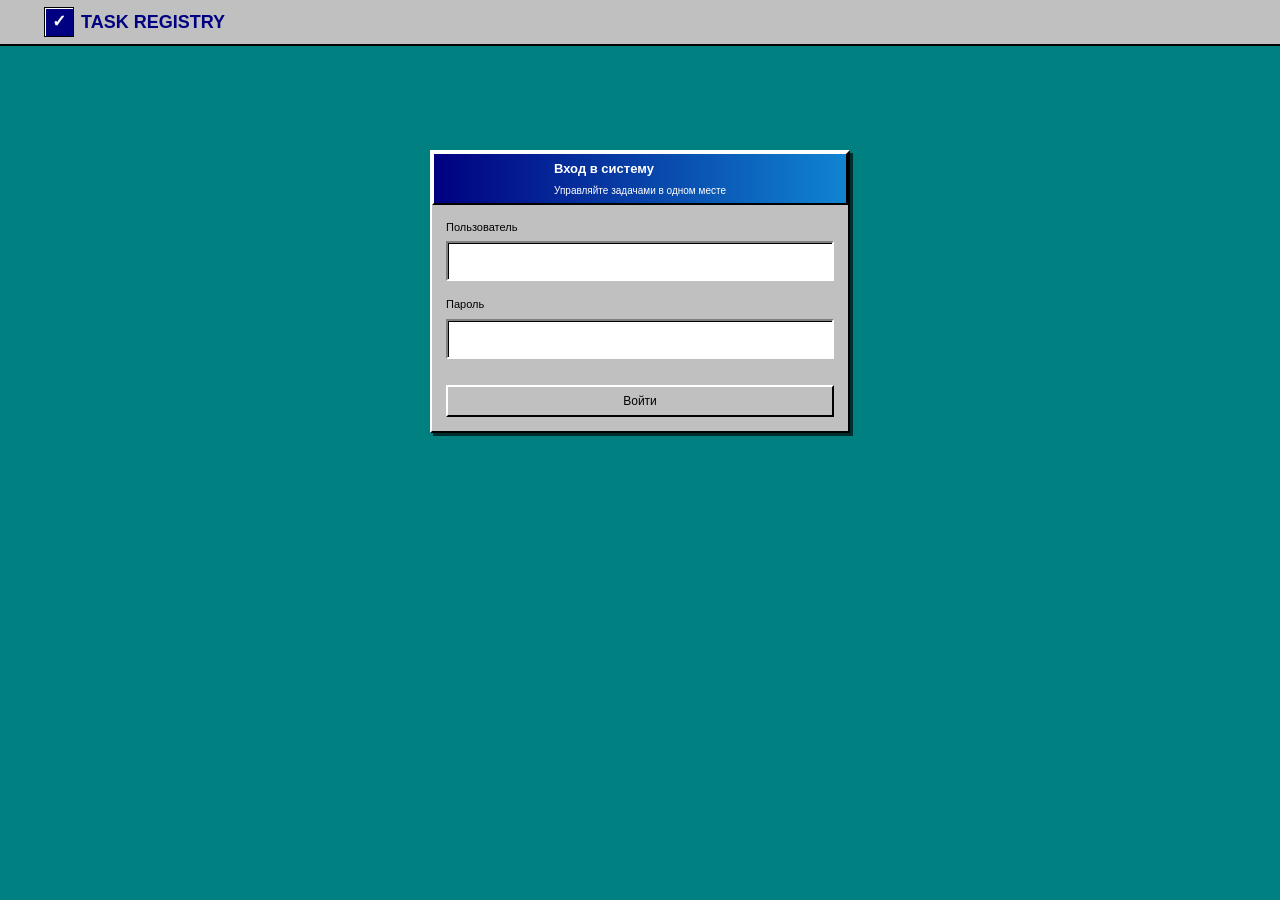
<file: src/main/resources/static/login.html>
<!DOCTYPE html>
<html lang="ru">
<head>
  <meta charset="UTF-8">
  <meta name="viewport" content="width=device-width, initial-scale=1.0">
  <title>Task Registry — Вход</title>
  <link rel="stylesheet" href="css/styles.css">
</head>
<body>

  <header class="app-header">
    <div class="header-inner">
      <a class="logo" href="/">TASK REGISTRY</a>
    </div>
  </header>

  <div class="app-shell login-shell">
    <div class="panel metal-panel login-panel">
      <div class="panel-header">
        <div class="login-heading">
          <span class="panel-header-title">Вход в систему</span>
          <span class="login-subtitle">Управляйте задачами в одном месте</span>
        </div>
      </div>
      <form id="login-form" class="login-form">
        <div class="form-row">
          <label for="login-username">Пользователь</label>
          <input type="text" id="login-username" name="username" autocomplete="username" required>
        </div>
        <div class="form-row">
          <label for="login-password">Пароль</label>
          <input type="password" id="login-password" name="password" autocomplete="current-password" required>
        </div>
        <p id="login-error" class="login-error hidden"></p>
        <div class="form-buttons">
          <button type="submit" class="win-btn">Войти</button>
        </div>
      </form>
    </div>
  </div>

  <script src="js/login.js"></script>
</body>
</html>
</file>
<file: src/main/resources/static/css/styles.css>
:root {
  color-scheme: light;
  --app-bg: #f3f4f7;
  --surface: rgba(255, 255, 255, 0.82);
  --surface-solid: #ffffff;
  --surface-muted: rgba(246, 246, 248, 0.88);
  --surface-hover: rgba(0, 122, 255, 0.06);
  --primary: #007aff;
  --primary-hover: #0068d9;
  --primary-soft: rgba(0, 122, 255, 0.1);
  --text: #1d1d1f;
  --text-secondary: #6e6e73;
  --border: rgba(0, 0, 0, 0.09);
  --border-strong: rgba(0, 0, 0, 0.16);
  --success: #248a3d;
  --success-soft: rgba(52, 199, 89, 0.12);
  --danger: #ff3b30;
  --danger-soft: rgba(255, 59, 48, 0.11);
  --warning: #a86200;
  --warning-soft: rgba(255, 149, 0, 0.13);
  --info: #007aff;
  --info-soft: rgba(0, 122, 255, 0.1);
  --shadow-sm: 0 1px 2px rgba(24, 28, 38, 0.04), 0 5px 18px rgba(24, 28, 38, 0.055);
  --shadow-md: 0 12px 34px rgba(24, 28, 38, 0.12);
  --shadow-lg: 0 28px 80px rgba(20, 25, 38, 0.28);
  --radius-sm: 9px;
  --radius-md: 16px;
  --radius-lg: 20px;
  --shell-width: 1240px;
  --transition: 160ms ease;
}

* {
  box-sizing: border-box;
  margin: 0;
  padding: 0;
}

html {
  background: #dfe6f1;
}

body {
  min-height: 100vh;
  background:
    radial-gradient(ellipse at 4% -8%, rgba(0, 198, 255, 0.42), transparent 34rem),
    radial-gradient(ellipse at 98% 2%, rgba(111, 77, 255, 0.31), transparent 36rem),
    radial-gradient(ellipse at 82% 105%, rgba(255, 80, 150, 0.2), transparent 34rem),
    radial-gradient(ellipse at 6% 110%, rgba(255, 177, 59, 0.18), transparent 32rem),
    linear-gradient(145deg, #eef7ff 0%, #f8f6ff 48%, #f5f5f7 100%);
  background-attachment: fixed;
  color: var(--text);
  font-family: -apple-system, BlinkMacSystemFont, "SF Pro Text", "SF Pro Display", "Segoe UI", sans-serif;
  font-size: 14px;
  line-height: 1.5;
  -webkit-font-smoothing: antialiased;
}

::selection {
  background: rgba(0, 122, 255, 0.22);
}

button,
input,
select,
textarea {
  font: inherit;
}

button,
a {
  -webkit-tap-highlight-color: transparent;
}

.hidden {
  display: none !important;
}

.app-header {
  position: sticky;
  top: 0;
  z-index: 100;
  background: rgba(244, 246, 250, 0.66);
  border-bottom: 1px solid var(--border);
  box-shadow: var(--shadow-sm);
  backdrop-filter: saturate(190%) blur(28px);
  -webkit-backdrop-filter: saturate(190%) blur(28px);
}

.header-inner {
  width: min(100%, var(--shell-width));
  min-height: 60px;
  margin: 0 auto;
  padding: 8px 24px;
  display: flex;
  align-items: center;
  justify-content: space-between;
  gap: 20px;
}

.logo {
  display: inline-flex;
  align-items: center;
  gap: 10px;
  color: var(--primary);
  font-size: 21px;
  font-weight: 700;
  letter-spacing: -0.035em;
  text-decoration: none;
  white-space: nowrap;
}

.logo::before {
  content: "✓";
  width: 30px;
  height: 30px;
  display: inline-flex;
  align-items: center;
  justify-content: center;
  border-radius: 8px;
  background: linear-gradient(145deg, #55b8ff 0%, #007aff 55%, #0057d9 100%);
  color: #ffffff;
  font-size: 18px;
  font-weight: 800;
  box-shadow:
    inset 0 1px 0 rgba(255, 255, 255, 0.48),
    0 4px 10px rgba(0, 93, 210, 0.24);
}

.logo:hover {
  color: var(--primary-hover);
}

.header-tag {
  color: var(--text-secondary);
  font-size: 12px;
}

.header-user {
  display: flex;
  align-items: center;
  justify-content: flex-end;
  gap: 10px;
  flex-wrap: wrap;
}

.header-user-name {
  color: var(--text);
  font-weight: 700;
}

.header-user-role {
  padding: 3px 8px;
  border: 1px solid rgba(0, 122, 255, 0.1);
  border-radius: 999px;
  background: var(--primary-soft);
  color: var(--primary);
  font-size: 11px;
  font-weight: 700;
  letter-spacing: 0.02em;
}

.app-shell {
  width: min(100%, var(--shell-width));
  margin: 20px auto 32px;
  padding: 0 24px;
}

.layout {
  display: flex;
  align-items: flex-start;
  gap: 18px;
}

.metal-panel {
  position: relative;
  background: rgba(255, 255, 255, 0.7);
  border: 1px solid var(--border);
  border-radius: var(--radius-md);
  box-shadow: var(--shadow-sm);
  backdrop-filter: saturate(180%) blur(28px);
  -webkit-backdrop-filter: saturate(180%) blur(28px);
}

.sidebar {
  position: sticky;
  top: 80px;
  width: 226px;
  flex: 0 0 226px;
  padding: 9px;
  display: flex;
  flex-direction: column;
  gap: 4px;
  background: rgba(238, 242, 248, 0.66);
}

.sidebar-title {
  padding: 9px 12px 7px;
  color: var(--text-secondary);
  font-size: 11px;
  font-weight: 700;
  letter-spacing: 0.08em;
  text-transform: uppercase;
}

.main-area {
  min-width: 0;
  flex: 1;
  display: flex;
  flex-direction: column;
  gap: 12px;
}

.content-area {
  min-width: 0;
}

.toolbar {
  min-height: 54px;
  padding: 9px 12px;
  display: flex;
  align-items: center;
  flex-wrap: wrap;
  gap: 8px;
  background: rgba(255, 255, 255, 0.68);
}

.toolbar.hidden,
.page.hidden {
  display: none;
}

.nav-btn,
.tool-btn,
.win-btn,
.pagination-btn,
.batch-step-action,
.modal-close-btn {
  border: 0;
  cursor: pointer;
  transition:
    background-color var(--transition),
    color var(--transition),
    border-color var(--transition),
    box-shadow var(--transition),
    transform var(--transition);
}

.nav-btn {
  width: 100%;
  padding: 10px 12px;
  border-radius: 9px;
  background: transparent;
  color: var(--text);
  font-weight: 600;
  text-align: left;
}

.nav-btn::before {
  width: 22px;
  margin-right: 8px;
  display: inline-flex;
  justify-content: center;
  color: var(--primary);
  font-size: 16px;
  font-weight: 700;
  vertical-align: -1px;
}

.nav-btn[data-page="tasks"]::before { content: "✓"; }
.nav-btn[data-page="executors"]::before { content: "◉"; }
.nav-btn[data-page="logs"]::before { content: "≡"; }
.nav-btn[data-page="scheduler"]::before { content: "◷"; }
.nav-btn[data-page="task-types"]::before { content: "{ }"; font-size: 11px; }
.nav-btn[data-page="help"]::before { content: "?"; }

.nav-btn:hover:not(.active) {
  background: var(--surface-muted);
}

.nav-btn.active,
.nav-btn.active:hover {
  background: var(--primary-soft);
  color: var(--primary);
  font-weight: 700;
  box-shadow: inset 0 0 0 1px rgba(0, 122, 255, 0.08);
}

.tool-btn,
.win-btn {
  min-height: 34px;
  padding: 7px 13px;
  border: 1px solid transparent;
  border-radius: 9px;
  background: var(--primary);
  color: #ffffff;
  font-size: 13px;
  font-weight: 700;
  box-shadow: 0 1px 2px rgba(0, 84, 180, 0.18);
}

.tool-btn:hover,
.win-btn:hover {
  background: var(--primary-hover);
  box-shadow: 0 3px 9px rgba(0, 84, 180, 0.2);
}

.tool-btn:active,
.win-btn:active,
.pagination-btn:active {
  transform: translateY(1px);
}

.tool-btn:focus-visible,
.win-btn:focus-visible,
.nav-btn:focus-visible,
.pagination-btn:focus-visible,
.batch-step-action:focus-visible,
.modal-close-btn:focus-visible {
  outline: 3px solid rgba(23, 105, 210, 0.25);
  outline-offset: 2px;
}

.header-logout-btn {
  min-height: 30px;
  padding: 5px 10px;
  background: rgba(118, 118, 128, 0.1);
  border-color: var(--border);
  color: var(--text);
  box-shadow: none;
}

.header-logout-btn:hover {
  background: rgba(118, 118, 128, 0.18);
  color: var(--text);
  box-shadow: none;
}

.panel {
  overflow-x: auto;
  overflow-y: hidden;
}

.panel-header {
  min-width: 100%;
  padding: 15px 18px;
  display: flex;
  align-items: center;
  justify-content: space-between;
  gap: 14px;
  border-bottom: 1px solid var(--border);
  background: rgba(255, 255, 255, 0.62);
  color: var(--text);
  font-size: 16px;
  font-weight: 700;
  letter-spacing: -0.01em;
}

.panel-header-title {
  min-width: 0;
  flex: 1;
}

.panel-header-count {
  color: var(--text-secondary);
  font-size: 12px;
  font-weight: 500;
  white-space: nowrap;
}

.pagination-bar {
  min-width: 100%;
  padding: 12px 16px;
  display: flex;
  align-items: center;
  justify-content: center;
  flex-wrap: wrap;
  gap: 12px;
  border-top: 1px solid var(--border);
  background: rgba(246, 246, 248, 0.7);
}

.pagination-btn {
  min-height: 32px;
  padding: 6px 11px;
  border: 1px solid var(--border-strong);
  border-radius: var(--radius-sm);
  background: rgba(255, 255, 255, 0.9);
  color: var(--primary);
  font-size: 12px;
  font-weight: 700;
}

.pagination-btn:hover:not(:disabled) {
  border-color: var(--primary);
  background: var(--primary-soft);
}

.pagination-btn:disabled,
.batch-step-action:disabled {
  cursor: not-allowed;
  opacity: 0.45;
}

.pagination-goto {
  display: flex;
  align-items: center;
  gap: 7px;
  color: var(--text-secondary);
  font-size: 12px;
}

.pagination-input {
  width: 56px;
  padding: 5px 6px;
  border: 1px solid var(--border-strong);
  border-radius: var(--radius-sm);
  background: var(--surface-solid);
  color: var(--text);
  text-align: center;
}

.pagination-input:focus {
  outline: 0;
  border-color: var(--primary);
  box-shadow: 0 0 0 3px rgba(23, 105, 210, 0.14);
}

table {
  width: 100%;
  min-width: 720px;
  border-collapse: collapse;
  background: rgba(255, 255, 255, 0.58);
  color: var(--text);
}

thead {
  background: rgba(246, 246, 248, 0.86);
}

th {
  padding: 11px 14px;
  border-bottom: 1px solid var(--border-strong);
  color: var(--text-secondary);
  font-size: 11px;
  font-weight: 700;
  letter-spacing: 0.025em;
  text-align: left;
  text-transform: uppercase;
  white-space: nowrap;
}

td {
  padding: 11px 14px;
  border-bottom: 1px solid var(--border);
  vertical-align: middle;
}

tbody tr:last-child td {
  border-bottom: 0;
}

tbody tr.clickable-row {
  cursor: pointer;
}

tbody tr:hover:not(.selected) {
  background: var(--surface-hover);
}

tr.selected,
tr.selected:hover {
  background: var(--primary-soft);
  box-shadow: inset 3px 0 0 var(--primary), inset 0 0 24px rgba(0, 122, 255, 0.03);
}

.empty-row td {
  padding: 34px 16px;
  color: var(--text-secondary);
  font-style: normal;
  text-align: center;
}

.stat-cell {
  font-variant-numeric: tabular-nums;
  font-weight: 700;
  text-align: center;
}

.stat-success {
  color: var(--success);
}

.stat-error {
  color: var(--danger);
}

.stat-aborted {
  color: var(--warning);
}

.task-types-table .type-code {
  color: var(--primary);
  font-family: Consolas, "Courier New", monospace;
  font-weight: 700;
  white-space: nowrap;
}

.task-types-table .type-description,
.task-types-table .type-parameters {
  max-width: 300px;
  line-height: 1.5;
}

.task-types-table .type-example code {
  display: block;
  padding: 5px 7px;
  border-radius: 5px;
  background: rgba(118, 118, 128, 0.09);
  color: #3a3a3c;
  font-family: "SFMono-Regular", Consolas, "Liberation Mono", monospace;
  font-size: 11px;
  white-space: pre-wrap;
  word-break: break-word;
}

.status-badge {
  display: inline-flex;
  align-items: center;
  padding: 4px 9px;
  border-radius: 999px;
  font-size: 11px;
  font-weight: 700;
  line-height: 1.2;
  white-space: nowrap;
}

.status-badge-done {
  background: var(--success-soft);
  color: var(--success);
}

.status-badge-running {
  background: var(--info-soft);
  color: var(--info);
}

.status-badge-pending {
  background: #eef0f3;
  color: var(--text-secondary);
}

.status-badge-aborted {
  background: var(--warning-soft);
  color: var(--warning);
}

.status-badge-error {
  background: var(--danger-soft);
  color: var(--danger);
}

.duke-bar {
  position: relative;
  min-width: 100px;
  height: 18px;
  overflow: hidden;
  border-radius: 999px;
  background: rgba(118, 118, 128, 0.18);
}

.duke-bar-fill {
  height: 100%;
  border-radius: inherit;
  background: linear-gradient(90deg, #5ac8fa, var(--primary));
  transition: width 300ms ease;
}

.duke-bar-label {
  position: absolute;
  inset: 0;
  display: flex;
  align-items: center;
  justify-content: center;
  color: #20242a;
  font-size: 10px;
  font-weight: 800;
  text-shadow: 0 1px 0 rgba(255, 255, 255, 0.75);
}

.help-panel {
  padding: 24px;
  overflow: visible;
  line-height: 1.7;
}

.help-title {
  margin-bottom: 18px;
  color: var(--text);
  font-size: 24px;
  letter-spacing: -0.02em;
}

.help-panel p {
  margin-bottom: 12px;
  color: #3f444b;
}

.help-panel strong {
  color: var(--primary);
}

.help-quote {
  margin: 16px 0;
  padding: 12px 16px;
  border-left: 4px solid var(--primary);
  border-radius: 0 var(--radius-sm) var(--radius-sm) 0;
  background: var(--primary-soft);
  color: #264d7d;
}

.help-version {
  margin-top: 22px;
  color: var(--text-secondary) !important;
  font-size: 12px;
}

.author-section {
  margin-top: 24px;
  padding-top: 22px;
  border-top: 1px solid var(--border);
}

.author-heading {
  margin-bottom: 14px;
  color: var(--text);
  font-size: 17px;
}

.author-card {
  display: flex;
  align-items: flex-start;
  gap: 18px;
  padding: 16px;
  border: 1px solid var(--border);
  border-radius: var(--radius-md);
  background: rgba(246, 246, 248, 0.66);
}

.author-photo {
  width: 88px;
  height: 88px;
  flex-shrink: 0;
  border: 3px solid var(--surface);
  border-radius: 50%;
  object-fit: cover;
  box-shadow: var(--shadow-md);
}

.author-avatar {
  display: flex;
  align-items: center;
  justify-content: center;
  background: linear-gradient(145deg, #64d2ff, var(--primary));
  color: #ffffff;
  font-size: 25px;
  font-weight: 800;
  letter-spacing: -0.04em;
}

.author-name {
  margin: 2px 0 4px;
  color: var(--text);
  font-size: 16px;
}

.author-role {
  margin-bottom: 8px !important;
  color: var(--primary) !important;
  font-size: 12px;
  font-weight: 700;
}

.author-bio a {
  color: var(--primary);
  font-weight: 600;
  text-decoration: none;
}

.author-bio a:hover {
  text-decoration: underline;
}

.modal-overlay {
  position: fixed;
  inset: 0;
  z-index: 1000;
  padding: 20px;
  display: flex;
  align-items: center;
  justify-content: center;
  background: rgba(30, 30, 34, 0.36);
  backdrop-filter: saturate(120%) blur(8px);
  -webkit-backdrop-filter: saturate(120%) blur(8px);
}

#message-modal-overlay {
  z-index: 1100;
}

.modal-overlay.hidden {
  display: none;
}

.modal-window {
  width: 480px;
  max-width: 100%;
  max-height: calc(100vh - 40px);
  overflow: hidden;
  border-radius: var(--radius-lg);
  box-shadow: var(--shadow-lg);
  background: rgba(250, 250, 252, 0.9);
  backdrop-filter: saturate(180%) blur(30px);
  -webkit-backdrop-filter: saturate(180%) blur(30px);
}

.modal-window.batch-modal-window {
  width: 720px;
}

.modal-header {
  min-height: 58px;
  padding: 13px 18px;
  display: flex;
  align-items: center;
  justify-content: space-between;
  gap: 16px;
  border-bottom: 1px solid var(--border);
  background: rgba(250, 250, 252, 0.8);
}

.modal-header::before {
  content: "";
  width: 12px;
  height: 12px;
  flex: 0 0 12px;
  border-radius: 50%;
  background: #ff5f57;
  box-shadow: 20px 0 0 #febc2e, 40px 0 0 #28c840;
}

.modal-title {
  margin-left: 38px;
  margin-right: auto;
  color: var(--text);
  font-size: 16px;
  font-weight: 650;
  letter-spacing: -0.01em;
}

.modal-close-btn {
  width: 34px;
  height: 34px;
  flex-shrink: 0;
  display: inline-flex;
  align-items: center;
  justify-content: center;
  border-radius: 50%;
  background: rgba(118, 118, 128, 0.12);
  color: var(--text-secondary);
  font-size: 22px;
  line-height: 1;
}

.modal-close-btn:hover {
  background: rgba(118, 118, 128, 0.2);
  color: var(--text);
}

.modal-body {
  padding: 18px;
  background: rgba(255, 255, 255, 0.74);
}

.modal-body-scroll {
  max-height: min(72vh, 660px);
  overflow-y: auto;
}

.message-modal-text {
  margin-bottom: 16px;
  color: var(--text);
  line-height: 1.6;
  white-space: pre-wrap;
  word-break: break-word;
}

.message-modal-text.message-modal-error,
.login-error {
  color: var(--danger);
}

.message-modal-buttons {
  margin-top: 4px;
}

.edit-form {
  display: flex;
  flex-direction: column;
  gap: 15px;
}

.form-row {
  display: flex;
  flex-direction: column;
  gap: 6px;
}

.form-row label,
.batch-builder-header label,
.batch-step-field label {
  color: #3e4650;
  font-size: 12px;
  font-weight: 700;
}

.form-row input,
.form-row select,
.form-row textarea,
.batch-field-input {
  width: 100%;
  padding: 9px 11px;
  border: 1px solid var(--border-strong);
  border-radius: var(--radius-sm);
  background: rgba(255, 255, 255, 0.9);
  color: var(--text);
  box-shadow: inset 0 1px 1px rgba(20, 24, 31, 0.03);
  transition: border-color var(--transition), box-shadow var(--transition);
}

.form-row input:hover,
.form-row select:hover,
.form-row textarea:hover,
.batch-field-input:hover {
  border-color: #aeb6c0;
}

.form-row input:focus,
.form-row select:focus,
.form-row textarea:focus,
.batch-field-input:focus {
  outline: 0;
  border-color: var(--primary);
  box-shadow: 0 0 0 3px rgba(23, 105, 210, 0.14);
}

.form-row input[readonly] {
  background: rgba(118, 118, 128, 0.08);
  color: var(--text-secondary);
}

.task-params-textarea {
  min-height: 120px;
  resize: vertical;
  font-family: Consolas, "Courier New", monospace;
  font-size: 13px;
}

.field-hint {
  color: var(--text-secondary);
  font-size: 11px;
  line-height: 1.45;
  white-space: pre-wrap;
}

.form-buttons {
  margin-top: 3px;
  padding-top: 15px;
  display: flex;
  justify-content: flex-end;
  gap: 8px;
  border-top: 1px solid var(--border);
}

.form-buttons .win-btn:last-child:not(:only-child) {
  background: var(--surface);
  border-color: var(--border-strong);
  color: var(--text);
  box-shadow: none;
}

.form-buttons .win-btn:last-child:not(:only-child):hover {
  background: var(--surface-muted);
}

.batch-builder-header {
  margin-bottom: 10px;
  display: flex;
  align-items: center;
  justify-content: space-between;
  gap: 12px;
}

.batch-add-step-btn {
  min-height: 30px;
  padding: 5px 10px;
  font-size: 12px;
}

.batch-steps {
  display: flex;
  flex-direction: column;
  gap: 10px;
}

.batch-step {
  padding: 12px;
  border: 1px solid var(--border);
  border-radius: 8px;
  background: rgba(246, 246, 248, 0.7);
}

.batch-step-header {
  margin-bottom: 11px;
  display: flex;
  align-items: center;
  gap: 8px;
}

.batch-step-index {
  min-width: 54px;
  color: var(--primary);
  font-size: 12px;
  font-weight: 800;
}

.batch-step-type {
  flex: 1;
}

.batch-step-actions {
  display: flex;
  gap: 4px;
}

.batch-step-action {
  width: 30px;
  height: 30px;
  border: 1px solid var(--border-strong);
  border-radius: 5px;
  background: rgba(255, 255, 255, 0.88);
  color: var(--text-secondary);
  font-size: 14px;
}

.batch-step-action:hover:not(:disabled) {
  border-color: var(--primary);
  background: var(--primary-soft);
  color: var(--primary);
}

.batch-step-fields {
  display: grid;
  grid-template-columns: 1fr 1fr;
  gap: 10px;
}

.batch-step-field {
  display: flex;
  flex-direction: column;
  gap: 5px;
}

.batch-step-field-wide,
.batch-step-empty {
  grid-column: 1 / -1;
}

.batch-step-empty {
  color: var(--text-secondary);
  font-size: 12px;
}

.edit-only.hidden {
  display: none;
}

.log-modal-window {
  width: 680px;
}

.log-modal-body {
  max-height: 440px;
  padding: 0;
  overflow: auto;
}

.log-table {
  min-width: 620px;
}

.log-table th {
  position: sticky;
  top: 0;
  z-index: 1;
  background: rgba(246, 246, 248, 0.96);
}

.log-table td:first-child,
.log-table th:first-child {
  width: 54px;
  text-align: center;
}

.log-table td:nth-child(2),
.log-table th:nth-child(2) {
  width: 160px;
  color: var(--text-secondary);
  font-family: Consolas, "Courier New", monospace;
  font-size: 12px;
  white-space: nowrap;
}

.log-message-cell,
.log-table td:last-child {
  color: #38404a;
  font-family: Consolas, "Courier New", monospace;
  font-size: 12px;
  white-space: pre-wrap;
  word-break: break-word;
}

.login-shell {
  min-height: calc(100vh - 100px);
  padding-top: clamp(40px, 10vh, 100px);
  display: flex;
  align-items: flex-start;
  justify-content: center;
}

.login-panel {
  width: 420px;
  max-width: 100%;
  border-radius: var(--radius-lg);
  background: rgba(255, 255, 255, 0.72);
  box-shadow: 0 24px 70px rgba(30, 50, 80, 0.15);
  backdrop-filter: saturate(180%) blur(30px);
  -webkit-backdrop-filter: saturate(180%) blur(30px);
}

.login-panel .panel-header {
  justify-content: center;
  padding: 22px 20px 14px;
  border-bottom: 0;
  font-size: 20px;
}

.login-panel .panel-header::before {
  content: none;
}

.login-heading {
  display: flex;
  flex-direction: column;
  align-items: center;
  gap: 4px;
  text-align: center;
}

.login-subtitle {
  color: var(--text-secondary);
  font-size: 13px;
  font-weight: 400;
}

.login-form {
  padding: 12px 24px 26px;
  display: flex;
  flex-direction: column;
  gap: 15px;
}

.login-form .form-buttons {
  padding-top: 8px;
  border-top: 0;
}

.login-form .win-btn {
  width: 100%;
  min-height: 42px;
  font-size: 15px;
}

.login-error {
  padding: 9px 11px;
  border-radius: var(--radius-sm);
  background: var(--danger-soft);
  font-size: 12px;
  line-height: 1.45;
}

@media (max-width: 768px) {
  .header-inner,
  .app-shell {
    padding-left: 14px;
    padding-right: 14px;
  }

  .header-inner {
    min-height: 56px;
  }

  .logo {
    font-size: 19px;
  }

  .app-shell {
    margin-top: 14px;
  }

  .layout {
    flex-direction: column;
    gap: 12px;
  }

  .sidebar {
    position: static;
    width: 100%;
    flex: none;
    flex-direction: row;
    flex-wrap: wrap;
    gap: 5px;
  }

  .sidebar-title {
    width: 100%;
    padding-bottom: 5px;
  }

  .nav-btn {
    width: auto;
    flex: 1 1 30%;
    text-align: center;
  }

  .main-area {
    width: 100%;
  }

  .toolbar {
    min-height: 50px;
  }

  table {
    min-width: 680px;
  }

  .task-types-table {
    min-width: 960px;
  }

  .author-card {
    align-items: center;
  }

  .batch-step-fields {
    grid-template-columns: 1fr;
  }

  .batch-step-field-wide,
  .batch-step-empty {
    grid-column: auto;
  }
}

@media (max-width: 480px) {
  body {
    font-size: 13px;
  }

  .header-user-role {
    display: none;
  }

  .header-user-name {
    max-width: 100px;
    overflow: hidden;
    text-overflow: ellipsis;
    white-space: nowrap;
  }

  .nav-btn {
    flex-basis: 45%;
    padding: 9px 7px;
    font-size: 12px;
  }

  .toolbar .tool-btn {
    flex: 1 1 auto;
  }

  .panel-header {
    padding: 13px 14px;
    font-size: 15px;
  }

  .pagination-bar {
    gap: 8px;
  }

  .pagination-btn {
    flex: 1;
  }

  .pagination-goto {
    order: -1;
    width: 100%;
    justify-content: center;
  }

  .help-panel {
    padding: 18px;
  }

  .author-card {
    flex-direction: column;
    text-align: center;
  }

  .modal-overlay {
    padding: 10px;
    align-items: flex-end;
  }

  .modal-window {
    width: 100%;
    max-height: calc(100vh - 20px);
    border-radius: var(--radius-lg) var(--radius-lg) 0 0;
  }

  .modal-body-scroll {
    max-height: calc(100vh - 90px);
  }

  .modal-header,
  .modal-body {
    padding-left: 14px;
    padding-right: 14px;
  }

  .modal-header::before {
    content: none;
  }

  .modal-title {
    margin-left: 0;
  }

  .batch-step-header {
    flex-wrap: wrap;
  }

  .batch-step-type {
    min-width: calc(100% - 66px);
  }

  .batch-step-actions {
    margin-left: auto;
  }

  .form-buttons {
    flex-direction: column;
  }

  .form-buttons .win-btn {
    width: 100%;
  }

  .login-shell {
    min-height: auto;
    padding-top: 30px;
  }
}

@media (prefers-reduced-motion: reduce) {
  *,
  *::before,
  *::after {
    scroll-behavior: auto !important;
    transition-duration: 0.01ms !important;
    animation-duration: 0.01ms !important;
    animation-iteration-count: 1 !important;
  }
}

/* Windows 98 theme */
:root {
  --app-bg: #008080;
  --surface: #c0c0c0;
  --surface-solid: #ffffff;
  --surface-muted: #d4d0c8;
  --surface-hover: #000080;
  --primary: #000080;
  --primary-hover: #000080;
  --primary-soft: #000080;
  --text: #000000;
  --text-secondary: #404040;
  --border: #808080;
  --border-strong: #404040;
  --success: #008000;
  --success-soft: #c0c0c0;
  --danger: #800000;
  --danger-soft: #c0c0c0;
  --warning: #808000;
  --warning-soft: #c0c0c0;
  --info: #000080;
  --info-soft: #c0c0c0;
  --shadow-sm: 1px 1px 0 #000000;
  --shadow-md: 2px 2px 0 #000000;
  --shadow-lg: 3px 3px 0 rgba(0, 0, 0, 0.65);
  --radius-sm: 0;
  --radius-md: 0;
  --radius-lg: 0;
  --transition: 0s;
}

html,
body {
  background: #008080;
}

body {
  background-image: none;
  color: #000000;
  font-family: "MS Sans Serif", Tahoma, Geneva, sans-serif;
  font-size: 12px;
  -webkit-font-smoothing: none;
}

::selection {
  background: #000080;
  color: #ffffff;
}

.app-header {
  position: sticky;
  background: #c0c0c0;
  border: 0;
  border-bottom: 2px solid;
  border-color: #ffffff #000000 #000000 #ffffff;
  box-shadow: none;
  backdrop-filter: none;
  -webkit-backdrop-filter: none;
}

.header-inner {
  min-height: 44px;
  padding-top: 5px;
  padding-bottom: 5px;
}

.logo {
  gap: 7px;
  color: #000080;
  font-family: "MS Sans Serif", Tahoma, sans-serif;
  font-size: 18px;
  font-weight: 700;
  letter-spacing: 0;
}

.logo:hover {
  color: #000080;
}

.logo::before {
  width: 28px;
  height: 28px;
  border: 1px solid #000000;
  border-radius: 0;
  background: #000080;
  color: #ffffff;
  font-size: 17px;
  box-shadow: inset 1px 1px 0 #ffffff;
}

.header-user-name {
  font-weight: 700;
}

.header-user-role {
  padding: 2px 5px;
  border: 1px solid #808080;
  border-radius: 0;
  background: #ffffff;
  color: #000080;
  font-size: 10px;
}

.app-shell {
  margin-top: 14px;
}

.metal-panel {
  background: #c0c0c0;
  border: 2px solid;
  border-color: #ffffff #000000 #000000 #ffffff;
  border-radius: 0;
  box-shadow: 1px 1px 0 #000000;
  backdrop-filter: none;
  -webkit-backdrop-filter: none;
}

.sidebar {
  top: 60px;
  padding: 6px;
  background: #c0c0c0;
}

.sidebar-title {
  margin-bottom: 3px;
  padding: 4px 5px;
  background: linear-gradient(90deg, #000080, #1084d0);
  color: #ffffff;
  font-size: 11px;
  letter-spacing: 0;
  text-transform: none;
}

.nav-btn,
.tool-btn,
.win-btn,
.pagination-btn,
.batch-step-action,
.modal-close-btn {
  border: 2px solid;
  border-color: #ffffff #000000 #000000 #ffffff;
  border-radius: 0;
  background: #c0c0c0;
  color: #000000;
  box-shadow: none;
  font-family: "MS Sans Serif", Tahoma, sans-serif;
  font-weight: 400;
  transition: none;
}

.nav-btn {
  padding: 7px 8px;
}

.nav-btn::before {
  color: #000080;
  font-family: Arial, sans-serif;
}

.nav-btn:hover:not(.active),
.tool-btn:hover,
.win-btn:hover,
.pagination-btn:hover:not(:disabled),
.batch-step-action:hover:not(:disabled) {
  border-color: #ffffff #000000 #000000 #ffffff;
  background: #c0c0c0;
  color: #000000;
  box-shadow: none;
}

.nav-btn.active,
.nav-btn.active:hover {
  border-color: #000000 #ffffff #ffffff #000000;
  background: #000080;
  color: #ffffff;
  box-shadow: inset 1px 1px 0 #000000;
}

.nav-btn.active::before {
  color: #ffffff;
}

.nav-btn:active,
.tool-btn:active,
.win-btn:active,
.pagination-btn:active,
.batch-step-action:active {
  padding-top: 8px;
  padding-bottom: 6px;
  border-color: #000000 #ffffff #ffffff #000000;
  transform: none;
  box-shadow: inset 1px 1px 0 #808080;
}

.tool-btn,
.win-btn {
  min-height: 28px;
  padding: 5px 10px;
  font-size: 12px;
}

.header-logout-btn {
  min-height: 26px;
  padding: 3px 8px;
  background: #c0c0c0;
  color: #000000;
}

.toolbar {
  min-height: 42px;
  padding: 6px;
  background: #c0c0c0;
}

.panel-header,
.modal-header {
  min-height: 28px;
  padding: 4px 6px;
  border: 2px solid;
  border-color: #ffffff #000000 #000000 #ffffff;
  background: linear-gradient(90deg, #000080, #1084d0);
  color: #ffffff;
  font-family: "MS Sans Serif", Tahoma, sans-serif;
  font-size: 13px;
  font-weight: 700;
  letter-spacing: 0;
}

.panel-header-count {
  color: #ffffff;
  font-size: 11px;
}

.pagination-bar {
  padding: 7px;
  border-top: 2px solid;
  border-color: #808080 #ffffff #ffffff #808080;
  background: #c0c0c0;
}

.pagination-btn {
  min-height: 25px;
  padding: 3px 8px;
  color: #000000;
  font-size: 11px;
}

.pagination-goto {
  color: #000000;
}

.pagination-input,
.form-row input,
.form-row select,
.form-row textarea,
.batch-field-input {
  border: 2px solid;
  border-color: #808080 #ffffff #ffffff #808080;
  border-radius: 0;
  background: #ffffff;
  color: #000000;
  box-shadow: inset 1px 1px 0 #000000;
}

.pagination-input:focus,
.form-row input:focus,
.form-row select:focus,
.form-row textarea:focus,
.batch-field-input:focus {
  outline: 1px dotted #000000;
  outline-offset: -4px;
  border-color: #808080 #ffffff #ffffff #808080;
  box-shadow: inset 1px 1px 0 #000000;
}

table {
  border-collapse: separate;
  border-spacing: 0;
  background: #ffffff;
  color: #000000;
}

thead,
.log-table th {
  background: #c0c0c0;
}

th {
  padding: 6px 8px;
  border: 2px solid;
  border-color: #ffffff #808080 #808080 #ffffff;
  background: #c0c0c0;
  color: #000000;
  font-size: 11px;
  font-weight: 700;
  letter-spacing: 0;
  text-transform: none;
}

td {
  padding: 6px 8px;
  border-bottom: 1px solid #d4d0c8;
}

tbody tr:hover:not(.selected) {
  background: #e8e8e8;
  color: #000000;
}

tr.selected,
tr.selected:hover {
  background: #000080;
  color: #ffffff;
  box-shadow: none;
}

tr.selected .stat-success,
tr.selected .stat-error,
tr.selected .stat-aborted {
  color: #ffffff;
}

.empty-row td {
  color: #808080;
}

.task-types-table .type-code,
.author-bio a {
  color: #000080;
}

.task-types-table .type-example code {
  border: 1px solid #808080;
  border-radius: 0;
  background: #ffffff;
  color: #000000;
  font-family: "Courier New", monospace;
}

.status-badge {
  padding: 2px 5px;
  border: 1px solid currentColor;
  border-radius: 0;
  background: #ffffff;
  font-size: 10px;
}

.status-badge-done { color: #008000; background: #ffffff; }
.status-badge-running { color: #000080; background: #ffffff; }
.status-badge-pending { color: #404040; background: #ffffff; }
.status-badge-aborted { color: #808000; background: #ffffff; }
.status-badge-error { color: #800000; background: #ffffff; }

.duke-bar {
  height: 18px;
  border: 2px solid;
  border-color: #808080 #ffffff #ffffff #808080;
  border-radius: 0;
  background: #ffffff;
}

.duke-bar-fill {
  border-radius: 0;
  background: #000080;
}

.duke-bar-label {
  color: #ffffff;
  font-family: "MS Sans Serif", Tahoma, sans-serif;
  text-shadow: 1px 1px 0 #000000;
}

.help-panel {
  background: #c0c0c0;
}

.help-title,
.author-heading,
.author-name {
  color: #000000;
  font-family: "MS Sans Serif", Tahoma, sans-serif;
  letter-spacing: 0;
}

.help-panel p {
  color: #000000;
}

.help-panel strong,
.author-role {
  color: #000080 !important;
}

.author-card {
  border: 2px solid;
  border-color: #808080 #ffffff #ffffff #808080;
  border-radius: 0;
  background: #d4d0c8;
}

.author-photo {
  border: 2px solid;
  border-color: #808080 #ffffff #ffffff #808080;
  border-radius: 0;
  box-shadow: none;
}

.author-avatar {
  background: #000080;
}

.modal-overlay {
  background: rgba(0, 0, 0, 0.28);
  backdrop-filter: none;
  -webkit-backdrop-filter: none;
}

.modal-window,
.login-panel {
  border-radius: 0;
  background: #c0c0c0;
  box-shadow: var(--shadow-lg);
  backdrop-filter: none;
  -webkit-backdrop-filter: none;
}

.modal-header::before {
  content: none;
}

.modal-title {
  margin: 0 auto 0 0;
  color: #ffffff;
  font-size: 12px;
  font-weight: 700;
}

.modal-close-btn {
  width: 22px;
  height: 20px;
  background: #c0c0c0;
  color: #000000;
  font-size: 16px;
  font-weight: 700;
}

.modal-close-btn:hover {
  background: #c0c0c0;
  color: #000000;
}

.modal-body {
  padding: 10px;
  background: #c0c0c0;
}

.form-row label,
.batch-builder-header label,
.batch-step-field label {
  color: #000000;
  font-size: 11px;
  font-weight: 400;
}

.form-row input[readonly] {
  background: #d4d0c8;
  color: #808080;
}

.field-hint {
  color: #404040;
}

.form-buttons {
  border-top: 1px solid #808080;
}

.form-buttons .win-btn:last-child:not(:only-child),
.form-buttons .win-btn:last-child:not(:only-child):hover {
  background: #c0c0c0;
  color: #000000;
}

.batch-step {
  border: 2px solid;
  border-color: #808080 #ffffff #ffffff #808080;
  border-radius: 0;
  background: #d4d0c8;
}

.batch-step-index {
  color: #000080;
}

.batch-step-action {
  background: #c0c0c0;
}

.login-panel .panel-header {
  padding: 5px 7px;
  border-bottom: 2px solid #000000;
  font-size: 13px;
}

.login-heading {
  align-items: flex-start;
  text-align: left;
}

.login-subtitle {
  color: #ffffff;
  font-size: 10px;
}

.login-form {
  padding: 14px;
}

.login-form .win-btn {
  min-height: 28px;
  font-size: 12px;
}

.login-error {
  border: 1px solid #800000;
  border-radius: 0;
  background: #ffffff;
  color: #800000;
}

.minesweeper-window {
  width: max-content;
  max-width: 100%;
}

.minesweeper-content {
  --minesweeper-cell-size: 26px;
  width: fit-content;
  max-width: 100%;
  padding: 8px;
  background: #c0c0c0;
  color: #000000;
  font-family: "MS Sans Serif", Tahoma, sans-serif;
}

.minesweeper-toolbar {
  width: calc(var(--minesweeper-cell-size) * 10 + 6px);
  max-width: 100%;
  margin-bottom: 8px;
  padding: 6px;
  display: grid;
  grid-template-columns: 1fr auto 1fr;
  align-items: center;
  gap: 8px;
  border: 3px solid;
  border-color: #808080 #ffffff #ffffff #808080;
}

.minesweeper-counter {
  min-width: 0;
  display: flex;
  flex-direction: column;
  align-items: flex-start;
  gap: 2px;
}

.minesweeper-counter:last-child {
  align-items: flex-end;
}

.minesweeper-counter-label {
  font-size: 10px;
  line-height: 1;
}

.minesweeper-display {
  min-width: 47px;
  padding: 1px 3px;
  border: 2px solid;
  border-color: #808080 #ffffff #ffffff #808080;
  background: #000000;
  color: #ff0000;
  font-family: "Courier New", monospace;
  font-size: 22px;
  font-weight: 700;
  line-height: 24px;
  text-align: center;
  text-shadow: 1px 0 #800000;
}

.minesweeper-reset {
  width: 36px;
  height: 36px;
  padding: 0;
  border: 3px solid;
  border-color: #ffffff #808080 #808080 #ffffff;
  border-radius: 0;
  background: #c0c0c0;
  color: #000000;
  box-shadow: 1px 1px 0 #000000;
  font-size: 20px;
  line-height: 30px;
}

.minesweeper-reset:hover {
  background: #c0c0c0;
}

.minesweeper-reset:active {
  border-color: #808080 #ffffff #ffffff #808080;
  box-shadow: none;
}

.minesweeper-status {
  width: calc(var(--minesweeper-cell-size) * 10 + 6px);
  max-width: 100%;
  min-height: 18px;
  margin: 0 0 5px;
  overflow: hidden;
  font-size: 11px;
  line-height: 18px;
  text-overflow: ellipsis;
  white-space: nowrap;
}

.minesweeper-board {
  width: calc(var(--minesweeper-cell-size) * 10 + 6px);
  height: calc(var(--minesweeper-cell-size) * 10 + 6px);
  display: grid;
  grid-template-columns: repeat(10, var(--minesweeper-cell-size));
  grid-template-rows: repeat(10, var(--minesweeper-cell-size));
  border: 3px solid;
  border-color: #808080 #ffffff #ffffff #808080;
  background: #808080;
  user-select: none;
  touch-action: manipulation;
}

.minesweeper-cell {
  width: var(--minesweeper-cell-size);
  height: var(--minesweeper-cell-size);
  min-width: 0;
  padding: 0;
  display: flex;
  align-items: center;
  justify-content: center;
  border: 3px solid;
  border-color: #ffffff #808080 #808080 #ffffff;
  border-radius: 0;
  background: #c0c0c0;
  color: #000000;
  box-shadow: none;
  font-family: "Courier New", monospace;
  font-size: 16px;
  font-weight: 700;
  line-height: 1;
}

.minesweeper-cell:hover {
  background: #c0c0c0;
}

.minesweeper-cell:focus-visible {
  outline: 1px dotted #000000;
  outline-offset: -6px;
}

.minesweeper-cell:active:not(.revealed) {
  border: 1px solid #808080;
}

.minesweeper-cell.chord-preview {
  border: 1px solid #808080;
}

.minesweeper-cell.revealed {
  border: 1px solid #808080;
  background: #c0c0c0;
}

.minesweeper-cell.flagged {
  color: #ff0000;
}

.minesweeper-cell.mine {
  color: #000000;
}

.minesweeper-cell.exploded {
  background: #ff0000;
}

.minesweeper-cell.number-1 { color: #0000ff; }
.minesweeper-cell.number-2 { color: #008000; }
.minesweeper-cell.number-3 { color: #ff0000; }
.minesweeper-cell.number-4 { color: #000080; }
.minesweeper-cell.number-5 { color: #800000; }
.minesweeper-cell.number-6 { color: #008080; }
.minesweeper-cell.number-7 { color: #000000; }
.minesweeper-cell.number-8 { color: #808080; }

.minesweeper-help {
  width: calc(var(--minesweeper-cell-size) * 10 + 6px);
  max-width: 100%;
  margin: 6px 0 0;
  color: #404040;
  font-size: 10px;
  line-height: 1.3;
}

@media (max-width: 768px) {
  .sidebar {
    background: #c0c0c0;
  }
}

@media (max-width: 480px) {
  .modal-window {
    border-radius: 0;
  }

  .minesweeper-content {
    --minesweeper-cell-size: 24px;
    padding: 6px;
  }

  .nav-btn::before {
    margin-right: 4px;
  }
}
</file>
<file: gateway/gateway-impl/src/main/resources/static/css/styles.css>
:root {
  color-scheme: light;
  --app-bg: #f3f4f7;
  --surface: rgba(255, 255, 255, 0.82);
  --surface-solid: #ffffff;
  --surface-muted: rgba(246, 246, 248, 0.88);
  --surface-hover: rgba(0, 122, 255, 0.06);
  --primary: #007aff;
  --primary-hover: #0068d9;
  --primary-soft: rgba(0, 122, 255, 0.1);
  --text: #1d1d1f;
  --text-secondary: #6e6e73;
  --border: rgba(0, 0, 0, 0.09);
  --border-strong: rgba(0, 0, 0, 0.16);
  --success: #248a3d;
  --success-soft: rgba(52, 199, 89, 0.12);
  --danger: #ff3b30;
  --danger-soft: rgba(255, 59, 48, 0.11);
  --warning: #a86200;
  --warning-soft: rgba(255, 149, 0, 0.13);
  --info: #007aff;
  --info-soft: rgba(0, 122, 255, 0.1);
  --shadow-sm: 0 1px 2px rgba(24, 28, 38, 0.04), 0 5px 18px rgba(24, 28, 38, 0.055);
  --shadow-md: 0 12px 34px rgba(24, 28, 38, 0.12);
  --shadow-lg: 0 28px 80px rgba(20, 25, 38, 0.28);
  --radius-sm: 9px;
  --radius-md: 16px;
  --radius-lg: 20px;
  --shell-width: 1240px;
  --transition: 160ms ease;
}

* {
  box-sizing: border-box;
  margin: 0;
  padding: 0;
}

html {
  background: #dfe6f1;
}

body {
  min-height: 100vh;
  background:
    radial-gradient(ellipse at 4% -8%, rgba(0, 198, 255, 0.42), transparent 34rem),
    radial-gradient(ellipse at 98% 2%, rgba(111, 77, 255, 0.31), transparent 36rem),
    radial-gradient(ellipse at 82% 105%, rgba(255, 80, 150, 0.2), transparent 34rem),
    radial-gradient(ellipse at 6% 110%, rgba(255, 177, 59, 0.18), transparent 32rem),
    linear-gradient(145deg, #eef7ff 0%, #f8f6ff 48%, #f5f5f7 100%);
  background-attachment: fixed;
  color: var(--text);
  font-family: -apple-system, BlinkMacSystemFont, "SF Pro Text", "SF Pro Display", "Segoe UI", sans-serif;
  font-size: 14px;
  line-height: 1.5;
  -webkit-font-smoothing: antialiased;
}

::selection {
  background: rgba(0, 122, 255, 0.22);
}

button,
input,
select,
textarea {
  font: inherit;
}

button,
a {
  -webkit-tap-highlight-color: transparent;
}

.hidden {
  display: none !important;
}

.app-header {
  position: sticky;
  top: 0;
  z-index: 100;
  background: rgba(244, 246, 250, 0.66);
  border-bottom: 1px solid var(--border);
  box-shadow: var(--shadow-sm);
  backdrop-filter: saturate(190%) blur(28px);
  -webkit-backdrop-filter: saturate(190%) blur(28px);
}

.header-inner {
  width: min(100%, var(--shell-width));
  min-height: 60px;
  margin: 0 auto;
  padding: 8px 24px;
  display: flex;
  align-items: center;
  justify-content: space-between;
  gap: 20px;
}

.logo {
  display: inline-flex;
  align-items: center;
  gap: 10px;
  color: var(--primary);
  font-size: 21px;
  font-weight: 700;
  letter-spacing: -0.035em;
  text-decoration: none;
  white-space: nowrap;
}

.logo::before {
  content: "✓";
  width: 30px;
  height: 30px;
  display: inline-flex;
  align-items: center;
  justify-content: center;
  border-radius: 8px;
  background: linear-gradient(145deg, #55b8ff 0%, #007aff 55%, #0057d9 100%);
  color: #ffffff;
  font-size: 18px;
  font-weight: 800;
  box-shadow:
    inset 0 1px 0 rgba(255, 255, 255, 0.48),
    0 4px 10px rgba(0, 93, 210, 0.24);
}

.logo:hover {
  color: var(--primary-hover);
}

.header-tag {
  color: var(--text-secondary);
  font-size: 12px;
}

.header-user {
  display: flex;
  align-items: center;
  justify-content: flex-end;
  gap: 10px;
  flex-wrap: wrap;
}

.header-user-name {
  color: var(--text);
  font-weight: 700;
}

.header-user-role {
  padding: 3px 8px;
  border: 1px solid rgba(0, 122, 255, 0.1);
  border-radius: 999px;
  background: var(--primary-soft);
  color: var(--primary);
  font-size: 11px;
  font-weight: 700;
  letter-spacing: 0.02em;
}

.app-shell {
  width: min(100%, var(--shell-width));
  margin: 20px auto 32px;
  padding: 0 24px;
}

.layout {
  display: flex;
  align-items: flex-start;
  gap: 18px;
}

.metal-panel {
  position: relative;
  background: rgba(255, 255, 255, 0.7);
  border: 1px solid var(--border);
  border-radius: var(--radius-md);
  box-shadow: var(--shadow-sm);
  backdrop-filter: saturate(180%) blur(28px);
  -webkit-backdrop-filter: saturate(180%) blur(28px);
}

.sidebar {
  position: sticky;
  top: 80px;
  width: 226px;
  flex: 0 0 226px;
  padding: 9px;
  display: flex;
  flex-direction: column;
  gap: 4px;
  background: rgba(238, 242, 248, 0.66);
}

.sidebar-title {
  padding: 9px 12px 7px;
  color: var(--text-secondary);
  font-size: 11px;
  font-weight: 700;
  letter-spacing: 0.08em;
  text-transform: uppercase;
}

.main-area {
  min-width: 0;
  flex: 1;
  display: flex;
  flex-direction: column;
  gap: 12px;
}

.content-area {
  min-width: 0;
}

.toolbar {
  min-height: 54px;
  padding: 9px 12px;
  display: flex;
  align-items: center;
  flex-wrap: wrap;
  gap: 8px;
  background: rgba(255, 255, 255, 0.68);
}

.toolbar.hidden,
.page.hidden {
  display: none;
}

.nav-btn,
.tool-btn,
.win-btn,
.pagination-btn,
.batch-step-action,
.modal-close-btn {
  border: 0;
  cursor: pointer;
  transition:
    background-color var(--transition),
    color var(--transition),
    border-color var(--transition),
    box-shadow var(--transition),
    transform var(--transition);
}

.nav-btn {
  width: 100%;
  padding: 10px 12px;
  border-radius: 9px;
  background: transparent;
  color: var(--text);
  font-weight: 600;
  text-align: left;
}

.nav-btn::before {
  width: 22px;
  margin-right: 8px;
  display: inline-flex;
  justify-content: center;
  color: var(--primary);
  font-size: 16px;
  font-weight: 700;
  vertical-align: -1px;
}

.nav-btn[data-page="tasks"]::before { content: "✓"; }
.nav-btn[data-page="executors"]::before { content: "◉"; }
.nav-btn[data-page="logs"]::before { content: "≡"; }
.nav-btn[data-page="scheduler"]::before { content: "◷"; }
.nav-btn[data-page="task-types"]::before { content: "{ }"; font-size: 11px; }
.nav-btn[data-page="audit"]::before { content: "▤"; }
.nav-btn[data-page="help"]::before { content: "?"; }

.nav-btn:hover:not(.active) {
  background: var(--surface-muted);
}

.nav-btn.active,
.nav-btn.active:hover {
  background: var(--primary-soft);
  color: var(--primary);
  font-weight: 700;
  box-shadow: inset 0 0 0 1px rgba(0, 122, 255, 0.08);
}

.tool-btn,
.win-btn {
  min-height: 34px;
  padding: 7px 13px;
  border: 1px solid transparent;
  border-radius: 9px;
  background: var(--primary);
  color: #ffffff;
  font-size: 13px;
  font-weight: 700;
  box-shadow: 0 1px 2px rgba(0, 84, 180, 0.18);
}

.tool-btn:hover,
.win-btn:hover {
  background: var(--primary-hover);
  box-shadow: 0 3px 9px rgba(0, 84, 180, 0.2);
}

.tool-btn:active,
.win-btn:active,
.pagination-btn:active {
  transform: translateY(1px);
}

.tool-btn:focus-visible,
.win-btn:focus-visible,
.nav-btn:focus-visible,
.pagination-btn:focus-visible,
.batch-step-action:focus-visible,
.modal-close-btn:focus-visible {
  outline: 3px solid rgba(23, 105, 210, 0.25);
  outline-offset: 2px;
}

.header-logout-btn {
  min-height: 30px;
  padding: 5px 10px;
  background: rgba(118, 118, 128, 0.1);
  border-color: var(--border);
  color: var(--text);
  box-shadow: none;
}

.header-logout-btn:hover {
  background: rgba(118, 118, 128, 0.18);
  color: var(--text);
  box-shadow: none;
}

.panel {
  overflow-x: auto;
  overflow-y: hidden;
}

.panel-header {
  min-width: 100%;
  padding: 15px 18px;
  display: flex;
  align-items: center;
  justify-content: space-between;
  gap: 14px;
  border-bottom: 1px solid var(--border);
  background: rgba(255, 255, 255, 0.62);
  color: var(--text);
  font-size: 16px;
  font-weight: 700;
  letter-spacing: -0.01em;
}

.panel-header-title {
  min-width: 0;
  flex: 1;
}

.panel-header-count {
  color: var(--text-secondary);
  font-size: 12px;
  font-weight: 500;
  white-space: nowrap;
}

.pagination-bar {
  min-width: 100%;
  padding: 12px 16px;
  display: flex;
  align-items: center;
  justify-content: center;
  flex-wrap: wrap;
  gap: 12px;
  border-top: 1px solid var(--border);
  background: rgba(246, 246, 248, 0.7);
}

.pagination-btn {
  min-height: 32px;
  padding: 6px 11px;
  border: 1px solid var(--border-strong);
  border-radius: var(--radius-sm);
  background: rgba(255, 255, 255, 0.9);
  color: var(--primary);
  font-size: 12px;
  font-weight: 700;
}

.pagination-btn:hover:not(:disabled) {
  border-color: var(--primary);
  background: var(--primary-soft);
}

.pagination-btn:disabled,
.batch-step-action:disabled {
  cursor: not-allowed;
  opacity: 0.45;
}

.pagination-goto {
  display: flex;
  align-items: center;
  gap: 7px;
  color: var(--text-secondary);
  font-size: 12px;
}

.pagination-input {
  width: 56px;
  padding: 5px 6px;
  border: 1px solid var(--border-strong);
  border-radius: var(--radius-sm);
  background: var(--surface-solid);
  color: var(--text);
  text-align: center;
}

.pagination-input:focus {
  outline: 0;
  border-color: var(--primary);
  box-shadow: 0 0 0 3px rgba(23, 105, 210, 0.14);
}

table {
  width: 100%;
  min-width: 720px;
  border-collapse: collapse;
  background: rgba(255, 255, 255, 0.58);
  color: var(--text);
}

thead {
  background: rgba(246, 246, 248, 0.86);
}

th {
  padding: 11px 14px;
  border-bottom: 1px solid var(--border-strong);
  color: var(--text-secondary);
  font-size: 11px;
  font-weight: 700;
  letter-spacing: 0.025em;
  text-align: left;
  text-transform: uppercase;
  white-space: nowrap;
}

td {
  padding: 11px 14px;
  border-bottom: 1px solid var(--border);
  vertical-align: middle;
}

tbody tr:last-child td {
  border-bottom: 0;
}

tbody tr.clickable-row {
  cursor: pointer;
}

tbody tr:hover:not(.selected) {
  background: var(--surface-hover);
}

tr.selected,
tr.selected:hover {
  background: var(--primary-soft);
  box-shadow: inset 3px 0 0 var(--primary), inset 0 0 24px rgba(0, 122, 255, 0.03);
}

.empty-row td {
  padding: 34px 16px;
  color: var(--text-secondary);
  font-style: normal;
  text-align: center;
}

.stat-cell {
  font-variant-numeric: tabular-nums;
  font-weight: 700;
  text-align: center;
}

.stat-success {
  color: var(--success);
}

.stat-error {
  color: var(--danger);
}

.stat-aborted {
  color: var(--warning);
}

.task-types-table .type-code {
  color: var(--primary);
  font-family: Consolas, "Courier New", monospace;
  font-weight: 700;
  white-space: nowrap;
}

.task-types-table .type-description,
.task-types-table .type-parameters {
  max-width: 300px;
  line-height: 1.5;
}

.task-types-table .type-example code {
  display: block;
  padding: 5px 7px;
  border-radius: 5px;
  background: rgba(118, 118, 128, 0.09);
  color: #3a3a3c;
  font-family: "SFMono-Regular", Consolas, "Liberation Mono", monospace;
  font-size: 11px;
  white-space: pre-wrap;
  word-break: break-word;
}

.status-badge {
  display: inline-flex;
  align-items: center;
  padding: 4px 9px;
  border-radius: 999px;
  font-size: 11px;
  font-weight: 700;
  line-height: 1.2;
  white-space: nowrap;
}

.status-badge-done {
  background: var(--success-soft);
  color: var(--success);
}

.status-badge-running {
  background: var(--info-soft);
  color: var(--info);
}

.status-badge-pending {
  background: #eef0f3;
  color: var(--text-secondary);
}

.status-badge-aborted {
  background: var(--warning-soft);
  color: var(--warning);
}

.status-badge-error {
  background: var(--danger-soft);
  color: var(--danger);
}

.duke-bar {
  position: relative;
  min-width: 100px;
  height: 18px;
  overflow: hidden;
  border-radius: 999px;
  background: rgba(118, 118, 128, 0.18);
}

.duke-bar-fill {
  height: 100%;
  border-radius: inherit;
  background: linear-gradient(90deg, #5ac8fa, var(--primary));
  transition: width 300ms ease;
}

.duke-bar-label {
  position: absolute;
  inset: 0;
  display: flex;
  align-items: center;
  justify-content: center;
  color: #20242a;
  font-size: 10px;
  font-weight: 800;
  text-shadow: 0 1px 0 rgba(255, 255, 255, 0.75);
}

.help-panel {
  padding: 24px;
  overflow: visible;
  line-height: 1.7;
}

.help-title {
  margin-bottom: 18px;
  color: var(--text);
  font-size: 24px;
  letter-spacing: -0.02em;
}

.help-panel p {
  margin-bottom: 12px;
  color: #3f444b;
}

.help-panel strong {
  color: var(--primary);
}

.help-quote {
  margin: 16px 0;
  padding: 12px 16px;
  border-left: 4px solid var(--primary);
  border-radius: 0 var(--radius-sm) var(--radius-sm) 0;
  background: var(--primary-soft);
  color: #264d7d;
}

.help-version {
  margin-top: 22px;
  color: var(--text-secondary) !important;
  font-size: 12px;
}

.author-section {
  margin-top: 24px;
  padding-top: 22px;
  border-top: 1px solid var(--border);
}

.author-heading {
  margin-bottom: 14px;
  color: var(--text);
  font-size: 17px;
}

.author-card {
  display: flex;
  align-items: flex-start;
  gap: 18px;
  padding: 16px;
  border: 1px solid var(--border);
  border-radius: var(--radius-md);
  background: rgba(246, 246, 248, 0.66);
}

.author-photo {
  width: 88px;
  height: 88px;
  flex-shrink: 0;
  border: 3px solid var(--surface);
  border-radius: 50%;
  object-fit: cover;
  box-shadow: var(--shadow-md);
}

.author-avatar {
  display: flex;
  align-items: center;
  justify-content: center;
  background: linear-gradient(145deg, #64d2ff, var(--primary));
  color: #ffffff;
  font-size: 25px;
  font-weight: 800;
  letter-spacing: -0.04em;
}

.author-name {
  margin: 2px 0 4px;
  color: var(--text);
  font-size: 16px;
}

.author-role {
  margin-bottom: 8px !important;
  color: var(--primary) !important;
  font-size: 12px;
  font-weight: 700;
}

.author-bio a {
  color: var(--primary);
  font-weight: 600;
  text-decoration: none;
}

.author-bio a:hover {
  text-decoration: underline;
}

.modal-overlay {
  position: fixed;
  inset: 0;
  z-index: 1000;
  padding: 20px;
  display: flex;
  align-items: center;
  justify-content: center;
  background: rgba(30, 30, 34, 0.36);
  backdrop-filter: saturate(120%) blur(8px);
  -webkit-backdrop-filter: saturate(120%) blur(8px);
}

#message-modal-overlay {
  z-index: 1100;
}

.modal-overlay.hidden {
  display: none;
}

.modal-window {
  width: 480px;
  max-width: 100%;
  max-height: calc(100vh - 40px);
  overflow: hidden;
  border-radius: var(--radius-lg);
  box-shadow: var(--shadow-lg);
  background: rgba(250, 250, 252, 0.9);
  backdrop-filter: saturate(180%) blur(30px);
  -webkit-backdrop-filter: saturate(180%) blur(30px);
}

.modal-window.batch-modal-window {
  width: 720px;
}

.modal-header {
  min-height: 58px;
  padding: 13px 18px;
  display: flex;
  align-items: center;
  justify-content: space-between;
  gap: 16px;
  border-bottom: 1px solid var(--border);
  background: rgba(250, 250, 252, 0.8);
}

.modal-header::before {
  content: "";
  width: 12px;
  height: 12px;
  flex: 0 0 12px;
  border-radius: 50%;
  background: #ff5f57;
  box-shadow: 20px 0 0 #febc2e, 40px 0 0 #28c840;
}

.modal-title {
  margin-left: 38px;
  margin-right: auto;
  color: var(--text);
  font-size: 16px;
  font-weight: 650;
  letter-spacing: -0.01em;
}

.modal-close-btn {
  width: 34px;
  height: 34px;
  flex-shrink: 0;
  display: inline-flex;
  align-items: center;
  justify-content: center;
  border-radius: 50%;
  background: rgba(118, 118, 128, 0.12);
  color: var(--text-secondary);
  font-size: 22px;
  line-height: 1;
}

.modal-close-btn:hover {
  background: rgba(118, 118, 128, 0.2);
  color: var(--text);
}

.modal-body {
  padding: 18px;
  background: rgba(255, 255, 255, 0.74);
}

.modal-body-scroll {
  max-height: min(72vh, 660px);
  overflow-y: auto;
}

.message-modal-text {
  margin-bottom: 16px;
  color: var(--text);
  line-height: 1.6;
  white-space: pre-wrap;
  word-break: break-word;
}

.message-modal-text.message-modal-error,
.login-error {
  color: var(--danger);
}

.message-modal-buttons {
  margin-top: 4px;
}

.edit-form {
  display: flex;
  flex-direction: column;
  gap: 15px;
}

.form-row {
  display: flex;
  flex-direction: column;
  gap: 6px;
}

.form-row label,
.batch-builder-header label,
.batch-step-field label {
  color: #3e4650;
  font-size: 12px;
  font-weight: 700;
}

.form-row input,
.form-row select,
.form-row textarea,
.batch-field-input {
  width: 100%;
  padding: 9px 11px;
  border: 1px solid var(--border-strong);
  border-radius: var(--radius-sm);
  background: rgba(255, 255, 255, 0.9);
  color: var(--text);
  box-shadow: inset 0 1px 1px rgba(20, 24, 31, 0.03);
  transition: border-color var(--transition), box-shadow var(--transition);
}

.form-row input:hover,
.form-row select:hover,
.form-row textarea:hover,
.batch-field-input:hover {
  border-color: #aeb6c0;
}

.form-row input:focus,
.form-row select:focus,
.form-row textarea:focus,
.batch-field-input:focus {
  outline: 0;
  border-color: var(--primary);
  box-shadow: 0 0 0 3px rgba(23, 105, 210, 0.14);
}

.form-row input[readonly] {
  background: rgba(118, 118, 128, 0.08);
  color: var(--text-secondary);
}

.task-params-textarea {
  min-height: 120px;
  resize: vertical;
  font-family: Consolas, "Courier New", monospace;
  font-size: 13px;
}

.field-hint {
  color: var(--text-secondary);
  font-size: 11px;
  line-height: 1.45;
  white-space: pre-wrap;
}

.form-buttons {
  margin-top: 3px;
  padding-top: 15px;
  display: flex;
  justify-content: flex-end;
  gap: 8px;
  border-top: 1px solid var(--border);
}

.form-buttons .win-btn:last-child:not(:only-child) {
  background: var(--surface);
  border-color: var(--border-strong);
  color: var(--text);
  box-shadow: none;
}

.form-buttons .win-btn:last-child:not(:only-child):hover {
  background: var(--surface-muted);
}

.batch-builder-header {
  margin-bottom: 10px;
  display: flex;
  align-items: center;
  justify-content: space-between;
  gap: 12px;
}

.batch-add-step-btn {
  min-height: 30px;
  padding: 5px 10px;
  font-size: 12px;
}

.batch-steps {
  display: flex;
  flex-direction: column;
  gap: 10px;
}

.batch-step {
  padding: 12px;
  border: 1px solid var(--border);
  border-radius: 8px;
  background: rgba(246, 246, 248, 0.7);
}

.batch-step-header {
  margin-bottom: 11px;
  display: flex;
  align-items: center;
  gap: 8px;
}

.batch-step-index {
  min-width: 54px;
  color: var(--primary);
  font-size: 12px;
  font-weight: 800;
}

.batch-step-type {
  flex: 1;
}

.batch-step-actions {
  display: flex;
  gap: 4px;
}

.batch-step-action {
  width: 30px;
  height: 30px;
  border: 1px solid var(--border-strong);
  border-radius: 5px;
  background: rgba(255, 255, 255, 0.88);
  color: var(--text-secondary);
  font-size: 14px;
}

.batch-step-action:hover:not(:disabled) {
  border-color: var(--primary);
  background: var(--primary-soft);
  color: var(--primary);
}

.batch-step-fields {
  display: grid;
  grid-template-columns: 1fr 1fr;
  gap: 10px;
}

.batch-step-field {
  display: flex;
  flex-direction: column;
  gap: 5px;
}

.batch-step-field-wide,
.batch-step-empty {
  grid-column: 1 / -1;
}

.batch-step-empty {
  color: var(--text-secondary);
  font-size: 12px;
}

.edit-only.hidden {
  display: none;
}

.log-modal-window {
  width: 680px;
}

.audit-modal-window {
  width: 560px;
}

.audit-details-table {
  width: 100%;
  border-collapse: collapse;
}

.audit-details-table th {
  width: 140px;
  text-align: left;
  vertical-align: top;
  padding: 8px 12px;
  font-weight: 600;
  color: var(--text);
  border-bottom: 1px solid var(--border);
  white-space: nowrap;
}

.audit-details-table td {
  padding: 8px 12px;
  border-bottom: 1px solid var(--border);
  vertical-align: top;
}

.audit-details-table tr:last-child th,
.audit-details-table tr:last-child td {
  border-bottom: none;
}

.audit-payload {
  margin: 0;
  padding: 0;
  font-family: Consolas, 'Courier New', monospace;
  font-size: 12px;
  white-space: pre-wrap;
  word-break: break-word;
  max-height: 260px;
  overflow: auto;
}

.log-modal-body {
  max-height: 440px;
  padding: 0;
  overflow: auto;
}

.log-table {
  min-width: 620px;
}

.log-table th {
  position: sticky;
  top: 0;
  z-index: 1;
  background: rgba(246, 246, 248, 0.96);
}

.log-table td:first-child,
.log-table th:first-child {
  width: 54px;
  text-align: center;
}

.log-table td:nth-child(2),
.log-table th:nth-child(2) {
  width: 160px;
  color: var(--text-secondary);
  font-family: Consolas, "Courier New", monospace;
  font-size: 12px;
  white-space: nowrap;
}

.audit-table th:first-child,
.audit-table td:first-child {
  width: 40px;
  text-align: center;
}

.audit-table th:nth-child(2),
.audit-table td:nth-child(2) {
  width: 170px;
  color: var(--text-secondary);
  font-family: Consolas, "Courier New", monospace;
  font-size: 12px;
  white-space: nowrap;
}

.audit-table th:nth-child(3),
.audit-table td:nth-child(3) {
  width: 180px;
}

.audit-table th:nth-child(4),
.audit-table td:nth-child(4) {
  width: 120px;
}

.audit-table th:nth-child(5),
.audit-table td:nth-child(5) {
  width: 130px;
  color: var(--text-secondary);
  font-family: Consolas, "Courier New", monospace;
  font-size: 12px;
  white-space: nowrap;
}

.audit-table th:nth-child(6),
.audit-table td:nth-child(6) {
  width: 80px;
  text-align: center;
}

.log-message-cell,
.log-table td:last-child {
  color: #38404a;
  font-family: Consolas, "Courier New", monospace;
  font-size: 12px;
  white-space: pre-wrap;
  word-break: break-word;
}

.login-shell {
  min-height: calc(100vh - 100px);
  padding-top: clamp(40px, 10vh, 100px);
  display: flex;
  align-items: flex-start;
  justify-content: center;
}

.login-panel {
  width: 420px;
  max-width: 100%;
  border-radius: var(--radius-lg);
  background: rgba(255, 255, 255, 0.72);
  box-shadow: 0 24px 70px rgba(30, 50, 80, 0.15);
  backdrop-filter: saturate(180%) blur(30px);
  -webkit-backdrop-filter: saturate(180%) blur(30px);
}

.login-panel .panel-header {
  justify-content: center;
  padding: 22px 20px 14px;
  border-bottom: 0;
  font-size: 20px;
}

.login-panel .panel-header::before {
  content: none;
}

.login-heading {
  display: flex;
  flex-direction: column;
  align-items: center;
  gap: 4px;
  text-align: center;
}

.login-subtitle {
  color: var(--text-secondary);
  font-size: 13px;
  font-weight: 400;
}

.login-form {
  padding: 12px 24px 26px;
  display: flex;
  flex-direction: column;
  gap: 15px;
}

.login-form .form-buttons {
  padding-top: 8px;
  border-top: 0;
}

.login-form .win-btn {
  width: 100%;
  min-height: 42px;
  font-size: 15px;
}

.login-error {
  padding: 9px 11px;
  border-radius: var(--radius-sm);
  background: var(--danger-soft);
  font-size: 12px;
  line-height: 1.45;
}

@media (max-width: 768px) {
  .header-inner,
  .app-shell {
    padding-left: 14px;
    padding-right: 14px;
  }

  .header-inner {
    min-height: 56px;
  }

  .logo {
    font-size: 19px;
  }

  .app-shell {
    margin-top: 14px;
  }

  .layout {
    flex-direction: column;
    gap: 12px;
  }

  .sidebar {
    position: static;
    width: 100%;
    flex: none;
    flex-direction: row;
    flex-wrap: wrap;
    gap: 5px;
  }

  .sidebar-title {
    width: 100%;
    padding-bottom: 5px;
  }

  .nav-btn {
    width: auto;
    flex: 1 1 30%;
    text-align: center;
  }

  .main-area {
    width: 100%;
  }

  .toolbar {
    min-height: 50px;
  }

  table {
    min-width: 680px;
  }

  .task-types-table {
    min-width: 960px;
  }

  .author-card {
    align-items: center;
  }

  .batch-step-fields {
    grid-template-columns: 1fr;
  }

  .batch-step-field-wide,
  .batch-step-empty {
    grid-column: auto;
  }
}

@media (max-width: 480px) {
  body {
    font-size: 13px;
  }

  .header-user-role {
    display: none;
  }

  .header-user-name {
    max-width: 100px;
    overflow: hidden;
    text-overflow: ellipsis;
    white-space: nowrap;
  }

  .nav-btn {
    flex-basis: 45%;
    padding: 9px 7px;
    font-size: 12px;
  }

  .toolbar .tool-btn {
    flex: 1 1 auto;
  }

  .panel-header {
    padding: 13px 14px;
    font-size: 15px;
  }

  .pagination-bar {
    gap: 8px;
  }

  .pagination-btn {
    flex: 1;
  }

  .pagination-goto {
    order: -1;
    width: 100%;
    justify-content: center;
  }

  .help-panel {
    padding: 18px;
  }

  .author-card {
    flex-direction: column;
    text-align: center;
  }

  .modal-overlay {
    padding: 10px;
    align-items: flex-end;
  }

  .modal-window {
    width: 100%;
    max-height: calc(100vh - 20px);
    border-radius: var(--radius-lg) var(--radius-lg) 0 0;
  }

  .modal-body-scroll {
    max-height: calc(100vh - 90px);
  }

  .modal-header,
  .modal-body {
    padding-left: 14px;
    padding-right: 14px;
  }

  .modal-header::before {
    content: none;
  }

  .modal-title {
    margin-left: 0;
  }

  .batch-step-header {
    flex-wrap: wrap;
  }

  .batch-step-type {
    min-width: calc(100% - 66px);
  }

  .batch-step-actions {
    margin-left: auto;
  }

  .form-buttons {
    flex-direction: column;
  }

  .form-buttons .win-btn {
    width: 100%;
  }

  .login-shell {
    min-height: auto;
    padding-top: 30px;
  }
}

@media (prefers-reduced-motion: reduce) {
  *,
  *::before,
  *::after {
    scroll-behavior: auto !important;
    transition-duration: 0.01ms !important;
    animation-duration: 0.01ms !important;
    animation-iteration-count: 1 !important;
  }
}

/* Windows 98 theme */
:root {
  --app-bg: #008080;
  --surface: #c0c0c0;
  --surface-solid: #ffffff;
  --surface-muted: #d4d0c8;
  --surface-hover: #000080;
  --primary: #000080;
  --primary-hover: #000080;
  --primary-soft: #000080;
  --text: #000000;
  --text-secondary: #404040;
  --border: #808080;
  --border-strong: #404040;
  --success: #008000;
  --success-soft: #c0c0c0;
  --danger: #800000;
  --danger-soft: #c0c0c0;
  --warning: #808000;
  --warning-soft: #c0c0c0;
  --info: #000080;
  --info-soft: #c0c0c0;
  --shadow-sm: 1px 1px 0 #000000;
  --shadow-md: 2px 2px 0 #000000;
  --shadow-lg: 3px 3px 0 rgba(0, 0, 0, 0.65);
  --radius-sm: 0;
  --radius-md: 0;
  --radius-lg: 0;
  --transition: 0s;
}

html,
body {
  background: #008080;
}

body {
  background-image: none;
  color: #000000;
  font-family: "MS Sans Serif", Tahoma, Geneva, sans-serif;
  font-size: 12px;
  -webkit-font-smoothing: none;
}

::selection {
  background: #000080;
  color: #ffffff;
}

.app-header {
  position: sticky;
  background: #c0c0c0;
  border: 0;
  border-bottom: 2px solid;
  border-color: #ffffff #000000 #000000 #ffffff;
  box-shadow: none;
  backdrop-filter: none;
  -webkit-backdrop-filter: none;
}

.header-inner {
  min-height: 44px;
  padding-top: 5px;
  padding-bottom: 5px;
}

.logo {
  gap: 7px;
  color: #000080;
  font-family: "MS Sans Serif", Tahoma, sans-serif;
  font-size: 18px;
  font-weight: 700;
  letter-spacing: 0;
}

.logo:hover {
  color: #000080;
}

.logo::before {
  width: 28px;
  height: 28px;
  border: 1px solid #000000;
  border-radius: 0;
  background: #000080;
  color: #ffffff;
  font-size: 17px;
  box-shadow: inset 1px 1px 0 #ffffff;
}

.header-user-name {
  font-weight: 700;
}

.header-user-role {
  padding: 2px 5px;
  border: 1px solid #808080;
  border-radius: 0;
  background: #ffffff;
  color: #000080;
  font-size: 10px;
}

.app-shell {
  margin-top: 14px;
}

.metal-panel {
  background: #c0c0c0;
  border: 2px solid;
  border-color: #ffffff #000000 #000000 #ffffff;
  border-radius: 0;
  box-shadow: 1px 1px 0 #000000;
  backdrop-filter: none;
  -webkit-backdrop-filter: none;
}

.sidebar {
  top: 60px;
  padding: 6px;
  background: #c0c0c0;
}

.sidebar-title {
  margin-bottom: 3px;
  padding: 4px 5px;
  background: linear-gradient(90deg, #000080, #1084d0);
  color: #ffffff;
  font-size: 11px;
  letter-spacing: 0;
  text-transform: none;
}

.nav-btn,
.tool-btn,
.win-btn,
.pagination-btn,
.batch-step-action,
.modal-close-btn {
  border: 2px solid;
  border-color: #ffffff #000000 #000000 #ffffff;
  border-radius: 0;
  background: #c0c0c0;
  color: #000000;
  box-shadow: none;
  font-family: "MS Sans Serif", Tahoma, sans-serif;
  font-weight: 400;
  transition: none;
}

.nav-btn {
  padding: 7px 8px;
}

.nav-btn::before {
  color: #000080;
  font-family: Arial, sans-serif;
}

.nav-btn:hover:not(.active),
.tool-btn:hover,
.win-btn:hover,
.pagination-btn:hover:not(:disabled),
.batch-step-action:hover:not(:disabled) {
  border-color: #ffffff #000000 #000000 #ffffff;
  background: #c0c0c0;
  color: #000000;
  box-shadow: none;
}

.nav-btn.active,
.nav-btn.active:hover {
  border-color: #000000 #ffffff #ffffff #000000;
  background: #000080;
  color: #ffffff;
  box-shadow: inset 1px 1px 0 #000000;
}

.nav-btn.active::before {
  color: #ffffff;
}

.nav-btn:active,
.nav-btn:hover:active,
.tool-btn:active,
.tool-btn:hover:active,
.win-btn:active,
.win-btn:hover:active,
.pagination-btn:active,
.pagination-btn:hover:active,
.batch-step-action:active,
.batch-step-action:hover:active {
  padding-top: 8px;
  padding-bottom: 6px;
  border-color: #000000 #ffffff #ffffff #000000;
  transform: none;
  box-shadow: inset 1px 1px 0 #808080;
}

.tool-btn,
.win-btn {
  min-height: 28px;
  padding: 5px 10px;
  font-size: 12px;
}

.header-logout-btn {
  min-height: 26px;
  padding: 3px 8px;
  background: #c0c0c0;
  color: #000000;
}

.toolbar {
  min-height: 42px;
  padding: 6px;
  background: #c0c0c0;
}

.panel-header,
.modal-header {
  min-height: 28px;
  padding: 4px 6px;
  border: 2px solid;
  border-color: #ffffff #000000 #000000 #ffffff;
  background: linear-gradient(90deg, #000080, #1084d0);
  color: #ffffff;
  font-family: "MS Sans Serif", Tahoma, sans-serif;
  font-size: 13px;
  font-weight: 700;
  letter-spacing: 0;
}

.panel-header-count {
  color: #ffffff;
  font-size: 11px;
}

.pagination-bar {
  padding: 7px;
  border-top: 2px solid;
  border-color: #808080 #ffffff #ffffff #808080;
  background: #c0c0c0;
}

.pagination-btn {
  min-height: 25px;
  padding: 3px 8px;
  color: #000000;
  font-size: 11px;
}

.pagination-goto {
  color: #000000;
}

.pagination-input,
.form-row input,
.form-row select,
.form-row textarea,
.batch-field-input {
  border: 2px solid;
  border-color: #808080 #ffffff #ffffff #808080;
  border-radius: 0;
  background: #ffffff;
  color: #000000;
  box-shadow: inset 1px 1px 0 #000000;
}

.pagination-input:focus,
.form-row input:focus,
.form-row select:focus,
.form-row textarea:focus,
.batch-field-input:focus {
  outline: 1px dotted #000000;
  outline-offset: -4px;
  border-color: #808080 #ffffff #ffffff #808080;
  box-shadow: inset 1px 1px 0 #000000;
}

table {
  border-collapse: separate;
  border-spacing: 0;
  background: #ffffff;
  color: #000000;
}

thead,
.log-table th {
  background: #c0c0c0;
}

th {
  padding: 6px 8px;
  border: 2px solid;
  border-color: #ffffff #808080 #808080 #ffffff;
  background: #c0c0c0;
  color: #000000;
  font-size: 11px;
  font-weight: 700;
  letter-spacing: 0;
  text-transform: none;
}

td {
  padding: 6px 8px;
  border-bottom: 1px solid #d4d0c8;
}

tbody tr:hover:not(.selected) {
  background: #e8e8e8;
  color: #000000;
}

tr.selected,
tr.selected:hover {
  background: #000080;
  color: #ffffff;
  box-shadow: none;
}

tr.selected .stat-success,
tr.selected .stat-error,
tr.selected .stat-aborted {
  color: #ffffff;
}

.empty-row td {
  color: #808080;
}

.task-types-table .type-code,
.author-bio a {
  color: #000080;
}

.task-types-table .type-example code {
  border: 1px solid #808080;
  border-radius: 0;
  background: #ffffff;
  color: #000000;
  font-family: "Courier New", monospace;
}

.status-badge {
  padding: 2px 5px;
  border: 1px solid currentColor;
  border-radius: 0;
  background: #ffffff;
  font-size: 10px;
}

.status-badge-done { color: #008000; background: #ffffff; }
.status-badge-running { color: #000080; background: #ffffff; }
.status-badge-pending { color: #404040; background: #ffffff; }
.status-badge-aborted { color: #808000; background: #ffffff; }
.status-badge-error { color: #800000; background: #ffffff; }

.duke-bar {
  height: 18px;
  border: 2px solid;
  border-color: #808080 #ffffff #ffffff #808080;
  border-radius: 0;
  background: #ffffff;
}

.duke-bar-fill {
  border-radius: 0;
  background: #000080;
}

.duke-bar-label {
  color: #ffffff;
  font-family: "MS Sans Serif", Tahoma, sans-serif;
  text-shadow: 1px 1px 0 #000000;
}

.help-panel {
  background: #c0c0c0;
}

.help-title,
.author-heading,
.author-name {
  color: #000000;
  font-family: "MS Sans Serif", Tahoma, sans-serif;
  letter-spacing: 0;
}

.help-panel p {
  color: #000000;
}

.help-panel strong,
.author-role {
  color: #000080 !important;
}

.author-card {
  border: 2px solid;
  border-color: #808080 #ffffff #ffffff #808080;
  border-radius: 0;
  background: #d4d0c8;
}

.author-photo {
  border: 2px solid;
  border-color: #808080 #ffffff #ffffff #808080;
  border-radius: 0;
  box-shadow: none;
}

.author-avatar {
  background: #000080;
}

.modal-overlay {
  background: rgba(0, 0, 0, 0.28);
  backdrop-filter: none;
  -webkit-backdrop-filter: none;
}

.modal-window,
.login-panel {
  border-radius: 0;
  background: #c0c0c0;
  box-shadow: var(--shadow-lg);
  backdrop-filter: none;
  -webkit-backdrop-filter: none;
}

.modal-header::before {
  content: none;
}

.modal-title {
  margin: 0 auto 0 0;
  color: #ffffff;
  font-size: 12px;
  font-weight: 700;
}

.modal-close-btn {
  width: 22px;
  height: 20px;
  background: #c0c0c0;
  color: #000000;
  font-size: 16px;
  font-weight: 700;
}

.modal-close-btn:hover {
  background: #c0c0c0;
  color: #000000;
}

.modal-body {
  padding: 10px;
  background: #c0c0c0;
}

.form-row label,
.batch-builder-header label,
.batch-step-field label {
  color: #000000;
  font-size: 11px;
  font-weight: 400;
}

.form-row input[readonly] {
  background: #d4d0c8;
  color: #808080;
}

.field-hint {
  color: #404040;
}

.form-buttons {
  border-top: 1px solid #808080;
}

.form-buttons .win-btn:last-child:not(:only-child),
.form-buttons .win-btn:last-child:not(:only-child):hover {
  background: #c0c0c0;
  color: #000000;
}

.batch-step {
  border: 2px solid;
  border-color: #808080 #ffffff #ffffff #808080;
  border-radius: 0;
  background: #d4d0c8;
}

.batch-step-index {
  color: #000080;
}

.batch-step-action {
  background: #c0c0c0;
}

.login-panel .panel-header {
  padding: 5px 7px;
  border-bottom: 2px solid #000000;
  font-size: 13px;
}

.login-heading {
  align-items: flex-start;
  text-align: left;
}

.login-subtitle {
  color: #ffffff;
  font-size: 10px;
}

.login-form {
  padding: 14px;
}

.login-form .win-btn {
  min-height: 28px;
  font-size: 12px;
}

.login-error {
  border: 1px solid #800000;
  border-radius: 0;
  background: #ffffff;
  color: #800000;
}

.minesweeper-window {
  width: max-content;
  max-width: 100%;
}

.minesweeper-content {
  --minesweeper-cell-size: 26px;
  width: fit-content;
  max-width: 100%;
  padding: 8px;
  background: #c0c0c0;
  color: #000000;
  font-family: "MS Sans Serif", Tahoma, sans-serif;
}

.minesweeper-toolbar {
  width: calc(var(--minesweeper-cell-size) * 10 + 6px);
  max-width: 100%;
  margin-bottom: 8px;
  padding: 6px;
  display: grid;
  grid-template-columns: 1fr auto 1fr;
  align-items: center;
  gap: 8px;
  border: 3px solid;
  border-color: #808080 #ffffff #ffffff #808080;
}

.minesweeper-counter {
  min-width: 0;
  display: flex;
  flex-direction: column;
  align-items: flex-start;
  gap: 2px;
}

.minesweeper-counter:last-child {
  align-items: flex-end;
}

.minesweeper-counter-label {
  font-size: 10px;
  line-height: 1;
}

.minesweeper-display {
  min-width: 47px;
  padding: 1px 3px;
  border: 2px solid;
  border-color: #808080 #ffffff #ffffff #808080;
  background: #000000;
  color: #ff0000;
  font-family: "Courier New", monospace;
  font-size: 22px;
  font-weight: 700;
  line-height: 24px;
  text-align: center;
  text-shadow: 1px 0 #800000;
}

.minesweeper-reset {
  width: 36px;
  height: 36px;
  padding: 0;
  border: 3px solid;
  border-color: #ffffff #808080 #808080 #ffffff;
  border-radius: 0;
  background: #c0c0c0;
  color: #000000;
  box-shadow: 1px 1px 0 #000000;
  font-size: 20px;
  line-height: 30px;
}

.minesweeper-reset:hover {
  background: #c0c0c0;
}

.minesweeper-reset:active {
  border-color: #808080 #ffffff #ffffff #808080;
  box-shadow: none;
}

.minesweeper-status {
  width: calc(var(--minesweeper-cell-size) * 10 + 6px);
  max-width: 100%;
  min-height: 18px;
  margin: 0 0 5px;
  overflow: hidden;
  font-size: 11px;
  line-height: 18px;
  text-overflow: ellipsis;
  white-space: nowrap;
}

.minesweeper-board {
  width: calc(var(--minesweeper-cell-size) * 10 + 6px);
  height: calc(var(--minesweeper-cell-size) * 10 + 6px);
  display: grid;
  grid-template-columns: repeat(10, var(--minesweeper-cell-size));
  grid-template-rows: repeat(10, var(--minesweeper-cell-size));
  border: 3px solid;
  border-color: #808080 #ffffff #ffffff #808080;
  background: #808080;
  user-select: none;
  touch-action: manipulation;
}

.minesweeper-cell {
  width: var(--minesweeper-cell-size);
  height: var(--minesweeper-cell-size);
  min-width: 0;
  padding: 0;
  display: flex;
  align-items: center;
  justify-content: center;
  border: 3px solid;
  border-color: #ffffff #808080 #808080 #ffffff;
  border-radius: 0;
  background: #c0c0c0;
  color: #000000;
  box-shadow: none;
  font-family: "Courier New", monospace;
  font-size: 16px;
  font-weight: 700;
  line-height: 1;
}

.minesweeper-cell-spacer {
  width: var(--minesweeper-cell-size);
  height: var(--minesweeper-cell-size);
  display: block;
  pointer-events: none;
}

.minesweeper-cell:hover {
  background: #c0c0c0;
}

.minesweeper-cell:focus-visible {
  outline: 1px dotted #000000;
  outline-offset: -6px;
}

.minesweeper-cell:active:not(.revealed) {
  border: 1px solid #808080;
}

.minesweeper-cell.chord-preview {
  border: 1px solid #808080;
}

.minesweeper-cell.revealed {
  border: 1px solid #808080;
  background: #c0c0c0;
}

.minesweeper-cell.flagged {
  color: #ff0000;
}

.minesweeper-cell.mine {
  color: #000000;
}

.minesweeper-cell.exploded {
  background: #ff0000;
}

.minesweeper-cell.number-1 { color: #0000ff; }
.minesweeper-cell.number-2 { color: #008000; }
.minesweeper-cell.number-3 { color: #ff0000; }
.minesweeper-cell.number-4 { color: #000080; }
.minesweeper-cell.number-5 { color: #800000; }
.minesweeper-cell.number-6 { color: #008080; }
.minesweeper-cell.number-7 { color: #000000; }
.minesweeper-cell.number-8 { color: #808080; }

.minesweeper-help {
  width: calc(var(--minesweeper-cell-size) * 10 + 6px);
  max-width: 100%;
  margin: 6px 0 0;
  color: #404040;
  font-size: 10px;
  line-height: 1.3;
}

.star-minesweeper-content {
  --minesweeper-cell-size: 22px;
}

.star-minesweeper-toolbar,
.star-minesweeper-status,
.star-minesweeper-help {
  width: calc(var(--minesweeper-cell-size) * 13);
}

.star-minesweeper-board {
  width: calc(var(--minesweeper-cell-size) * 13);
  height: calc(var(--minesweeper-cell-size) * 13);
  grid-template-columns: repeat(13, var(--minesweeper-cell-size));
  grid-template-rows: repeat(13, var(--minesweeper-cell-size));
  border: 0;
  background: transparent;
}

.star-minesweeper-board .minesweeper-cell {
  border-width: 2px;
  font-size: 14px;
}

.star-minesweeper-board .minesweeper-cell.revealed,
.star-minesweeper-board .minesweeper-cell.chord-preview,
.star-minesweeper-board .minesweeper-cell:active:not(.revealed) {
  border-width: 1px;
}

.color-lines-window {
  width: max-content;
  max-width: 100%;
}

.color-lines-content {
  --color-lines-cell-size: 30px;
  width: fit-content;
  max-width: 100%;
  padding: 8px;
  background: #c0c0c0;
  color: #000000;
  font-family: "MS Sans Serif", Tahoma, sans-serif;
}

.color-lines-toolbar {
  width: calc(var(--color-lines-cell-size) * 9 + 6px);
  max-width: 100%;
  margin-bottom: 8px;
  padding: 6px;
  display: grid;
  grid-template-columns: auto auto 1fr;
  align-items: center;
  gap: 8px;
  border: 3px solid;
  border-color: #808080 #ffffff #ffffff #808080;
}

.color-lines-score,
.color-lines-next {
  min-width: 0;
  display: flex;
  flex-direction: column;
  gap: 2px;
}

.color-lines-next {
  align-items: flex-end;
}

.color-lines-label {
  font-size: 10px;
  line-height: 1;
}

.color-lines-display {
  min-width: 47px;
  padding: 1px 3px;
  border: 2px solid;
  border-color: #808080 #ffffff #ffffff #808080;
  background: #000000;
  color: #00ff00;
  font-family: "Courier New", monospace;
  font-size: 22px;
  font-weight: 700;
  line-height: 24px;
  text-align: center;
  text-shadow: 1px 0 #008000;
}

.color-lines-reset {
  min-height: 32px;
  padding: 4px 7px;
  border: 2px solid;
  border-color: #ffffff #000000 #000000 #ffffff;
  border-radius: 0;
  background: #c0c0c0;
  color: #000000;
  box-shadow: none;
  font-size: 10px;
  white-space: nowrap;
}

.color-lines-reset:hover {
  background: #c0c0c0;
  color: #000000;
}

.color-lines-reset:active {
  border-color: #000000 #ffffff #ffffff #000000;
}

.color-lines-next-balls {
  min-width: 70px;
  min-height: 24px;
  padding: 2px 4px;
  display: flex;
  align-items: center;
  justify-content: flex-end;
  gap: 3px;
  border: 2px solid;
  border-color: #808080 #ffffff #ffffff #808080;
  background: #ffffff;
}

.color-lines-status {
  width: calc(var(--color-lines-cell-size) * 9 + 6px);
  max-width: 100%;
  min-height: 18px;
  margin: 0 0 5px;
  overflow: hidden;
  font-size: 11px;
  line-height: 18px;
  text-overflow: ellipsis;
  white-space: nowrap;
}

.color-lines-board {
  width: calc(var(--color-lines-cell-size) * 9 + 6px);
  height: calc(var(--color-lines-cell-size) * 9 + 6px);
  display: grid;
  grid-template-columns: repeat(9, var(--color-lines-cell-size));
  grid-template-rows: repeat(9, var(--color-lines-cell-size));
  border: 3px solid;
  border-color: #808080 #ffffff #ffffff #808080;
  background: #808080;
  user-select: none;
  touch-action: manipulation;
}

.color-lines-cell {
  width: var(--color-lines-cell-size);
  height: var(--color-lines-cell-size);
  min-width: 0;
  padding: 0;
  display: flex;
  align-items: center;
  justify-content: center;
  border: 1px solid;
  border-color: #ffffff #808080 #808080 #ffffff;
  border-radius: 0;
  background: #d4d0c8;
  box-shadow: none;
}

.color-lines-cell:hover {
  background: #e4e0d8;
}

.color-lines-cell:focus-visible {
  outline: 1px dotted #000000;
  outline-offset: -4px;
}

.color-lines-cell.selected {
  background: #ffffff;
  outline: 2px dotted #000080;
  outline-offset: -4px;
}

.color-lines-ball {
  width: calc(var(--color-lines-cell-size) - 9px);
  height: calc(var(--color-lines-cell-size) - 9px);
  flex: 0 0 auto;
  display: inline-block;
  border: 1px solid rgba(0, 0, 0, 0.7);
  border-radius: 50%;
  box-shadow:
    inset 3px 3px 3px rgba(255, 255, 255, 0.8),
    inset -3px -3px 4px rgba(0, 0, 0, 0.45),
    1px 1px 1px rgba(0, 0, 0, 0.5);
}

.color-lines-next-balls .color-lines-ball {
  width: 18px;
  height: 18px;
}

.color-lines-cell.selected .color-lines-ball {
  transform: translateY(-2px);
  box-shadow:
    inset 3px 3px 3px rgba(255, 255, 255, 0.9),
    inset -3px -3px 4px rgba(0, 0, 0, 0.45),
    0 3px 2px rgba(0, 0, 0, 0.5);
}

.color-lines-ball.color-red { background: #ff2020; }
.color-lines-ball.color-yellow { background: #ffe020; }
.color-lines-ball.color-green { background: #20c020; }
.color-lines-ball.color-cyan { background: #20dfe0; }
.color-lines-ball.color-blue { background: #3050e0; }
.color-lines-ball.color-purple { background: #9828c8; }
.color-lines-ball.color-pink { background: #ff70b0; }

.color-lines-help {
  width: calc(var(--color-lines-cell-size) * 9 + 6px);
  max-width: 100%;
  margin: 6px 0 0;
  color: #404040;
  font-size: 10px;
  line-height: 1.3;
}

.klondike-window {
  width: max-content;
  max-width: 100%;
}

.klondike-content {
  --klondike-card-width: 71px;
  --klondike-card-height: 96px;
  width: fit-content;
  max-width: 100%;
  padding: 8px;
  background: #008000;
  color: #000000;
  font-family: "MS Sans Serif", Tahoma, sans-serif;
}

.klondike-toolbar {
  width: calc(var(--klondike-card-width) * 7 + 18px * 6 + 12px);
  max-width: 100%;
  margin-bottom: 8px;
  padding: 6px;
  display: grid;
  grid-template-columns: auto auto auto;
  align-items: center;
  gap: 8px;
  border: 3px solid;
  border-color: #808080 #ffffff #ffffff #808080;
  background: #c0c0c0;
}

.klondike-counter {
  min-width: 0;
  display: flex;
  flex-direction: column;
  gap: 2px;
}

.klondike-counter:last-child {
  align-items: flex-end;
}

.klondike-counter-label {
  font-size: 10px;
  line-height: 1;
}

.klondike-display {
  min-width: 47px;
  padding: 1px 3px;
  border: 2px solid;
  border-color: #808080 #ffffff #ffffff #808080;
  background: #000000;
  color: #00ff00;
  font-family: "Courier New", monospace;
  font-size: 22px;
  font-weight: 700;
  line-height: 24px;
  text-align: center;
  text-shadow: 1px 0 #008000;
}

.klondike-reset {
  min-height: 32px;
  padding: 4px 7px;
  border: 2px solid;
  border-color: #ffffff #000000 #000000 #ffffff;
  border-radius: 0;
  background: #c0c0c0;
  color: #000000;
  box-shadow: none;
  font-size: 10px;
  white-space: nowrap;
}

.klondike-reset:hover {
  background: #c0c0c0;
  color: #000000;
}

.klondike-reset:active {
  border-color: #000000 #ffffff #ffffff #000000;
}

.klondike-status {
  width: calc(var(--klondike-card-width) * 7 + 18px * 6 + 12px);
  max-width: 100%;
  margin: 0 0 8px;
  padding: 4px 6px;
  border: 2px solid;
  border-color: #808080 #ffffff #ffffff #808080;
  background: #c0c0c0;
  font-size: 11px;
  line-height: 1.3;
}

.klondike-board {
  width: calc(var(--klondike-card-width) * 7 + 18px * 6 + 12px);
  max-width: 100%;
  padding: 8px;
  border: 3px solid;
  border-color: #808080 #ffffff #ffffff #808080;
  background: #008000;
}

.klondike-top-row {
  display: flex;
  justify-content: space-between;
  gap: 12px;
  margin-bottom: 18px;
}

.klondike-foundations {
  display: grid;
  grid-template-columns: repeat(4, var(--klondike-card-width));
  gap: 8px;
}

.klondike-stock-area {
  display: grid;
  grid-template-columns: var(--klondike-card-width) calc(var(--klondike-card-width) + 36px);
  gap: 8px;
}

.klondike-stock,
.klondike-waste {
  position: relative;
  min-height: var(--klondike-card-height);
}

.klondike-tableau {
  display: grid;
  grid-template-columns: repeat(7, var(--klondike-card-width));
  gap: 8px;
  align-items: start;
}

.klondike-column {
  position: relative;
  min-height: calc(var(--klondike-card-height) + 18px * 5);
}

.klondike-column .klondike-slot {
  position: absolute;
  top: 0;
  left: 0;
  z-index: 0;
}

.klondike-column .klondike-card,
.klondike-column .klondike-slot {
  position: absolute;
  top: 0;
  left: 0;
}

.klondike-column .klondike-card {
  transform: translateY(var(--stack-offset, 0px));
  z-index: var(--stack-index, 1);
}

.klondike-waste .klondike-card {
  position: absolute;
  top: 0;
  left: 0;
  transform: translateX(var(--stack-offset, 0px));
  z-index: var(--stack-index, 1);
}

.klondike-card,
.klondike-slot {
  width: var(--klondike-card-width);
  height: var(--klondike-card-height);
  padding: 0;
  border: 2px solid;
  border-color: #ffffff #808080 #808080 #ffffff;
  border-radius: 4px;
  background: #ffffff;
  box-shadow: 1px 1px 0 #404040;
  cursor: default;
}

.klondike-slot {
  border-style: dashed;
  border-color: #006400 #004000 #004000 #006400;
  background: rgba(0, 0, 0, 0.08);
}

.klondike-card.clickable {
  cursor: pointer;
}

.klondike-card.clickable:hover {
  outline: 1px solid #ffff00;
}

.klondike-card.selected {
  outline: 2px solid #ffff00;
  box-shadow: 0 0 0 1px #000000;
}

.klondike-card.face-down {
  border-color: #ffffff #808080 #808080 #ffffff;
  background:
    repeating-linear-gradient(
      45deg,
      #1f4fd8 0,
      #1f4fd8 4px,
      #ffffff 4px,
      #ffffff 8px
    );
}

.klondike-card.red {
  color: #cc0000;
}

.klondike-card.black {
  color: #000000;
}

.klondike-foundations .klondike-card,
.klondike-stock .klondike-card {
  position: relative;
}

.klondike-card-corner {
  position: absolute;
  display: flex;
  flex-direction: column;
  align-items: center;
  font-size: 12px;
  font-weight: 700;
  line-height: 1;
}

.klondike-card-corner.top {
  top: 4px;
  left: 5px;
}

.klondike-card-corner.bottom {
  bottom: 4px;
  right: 5px;
  transform: rotate(180deg);
}

.klondike-card-suit {
  font-size: 11px;
  line-height: 1;
}

.klondike-card-center {
  position: absolute;
  inset: 0;
  display: flex;
  align-items: center;
  justify-content: center;
  font-size: 28px;
  line-height: 1;
}

.klondike-help {
  width: calc(var(--klondike-card-width) * 7 + 18px * 6 + 12px);
  max-width: 100%;
  margin-top: 8px;
  color: #ffffff;
  font-size: 10px;
  line-height: 1.4;
}

.tanks-window {
  width: max-content;
  max-width: 100%;
}

.tanks-content {
  width: fit-content;
  max-width: 100%;
  padding: 8px;
  background: #c0c0c0;
  color: #000000;
  font-family: "MS Sans Serif", Tahoma, sans-serif;
}

.tanks-toolbar {
  width: 260px;
  max-width: 100%;
  margin-bottom: 8px;
  padding: 6px;
  display: grid;
  grid-template-columns: auto 1fr;
  align-items: center;
  gap: 8px;
  border: 3px solid;
  border-color: #808080 #ffffff #ffffff #808080;
  background: #c0c0c0;
}

.tanks-counter {
  display: flex;
  flex-direction: column;
  gap: 2px;
}

.tanks-counter-label {
  font-size: 10px;
  line-height: 1;
}

.tanks-display {
  min-width: 47px;
  padding: 1px 3px;
  border: 2px solid;
  border-color: #808080 #ffffff #ffffff #808080;
  background: #000000;
  color: #00ff00;
  font-family: "Courier New", monospace;
  font-size: 22px;
  font-weight: 700;
  line-height: 24px;
  text-align: center;
  text-shadow: 1px 0 #008000;
}

.tanks-reset {
  justify-self: end;
  min-height: 32px;
  padding: 4px 7px;
  border: 2px solid;
  border-color: #ffffff #000000 #000000 #ffffff;
  border-radius: 0;
  background: #c0c0c0;
  color: #000000;
  box-shadow: none;
  font-size: 10px;
  white-space: nowrap;
}

.tanks-reset:hover {
  background: #c0c0c0;
  color: #000000;
}

.tanks-reset:active {
  border-color: #000000 #ffffff #ffffff #000000;
}

.tanks-status {
  width: 260px;
  max-width: 100%;
  margin: 0 0 8px;
  padding: 4px 6px;
  border: 2px solid;
  border-color: #808080 #ffffff #ffffff #808080;
  background: #c0c0c0;
  font-size: 11px;
  line-height: 1.3;
}

.tanks-canvas {
  display: block;
  width: 260px;
  max-width: 100%;
  height: auto;
  border: 3px solid;
  border-color: #808080 #ffffff #ffffff #808080;
  background: #000000;
  image-rendering: pixelated;
}

.tanks-help {
  width: 260px;
  max-width: 100%;
  margin-top: 8px;
  color: #404040;
  font-size: 10px;
  line-height: 1.4;
}

@media (max-width: 768px) {
  .sidebar {
    background: #c0c0c0;
  }
}

@media (max-width: 480px) {
  .modal-window {
    border-radius: 0;
  }

  .minesweeper-content {
    --minesweeper-cell-size: 24px;
    padding: 6px;
  }

  .color-lines-content {
    --color-lines-cell-size: 28px;
    padding: 6px;
  }

  .star-minesweeper-content {
    --minesweeper-cell-size: 20px;
  }

  .klondike-content {
    --klondike-card-width: 56px;
    --klondike-card-height: 76px;
    padding: 6px;
  }

  .klondike-card-center {
    font-size: 22px;
  }

  .tanks-canvas {
    width: 208px;
  }

  .tanks-toolbar,
  .tanks-status,
  .tanks-help {
    width: 208px;
  }

  .nav-btn::before {
    margin-right: 4px;
  }
}
</file>
